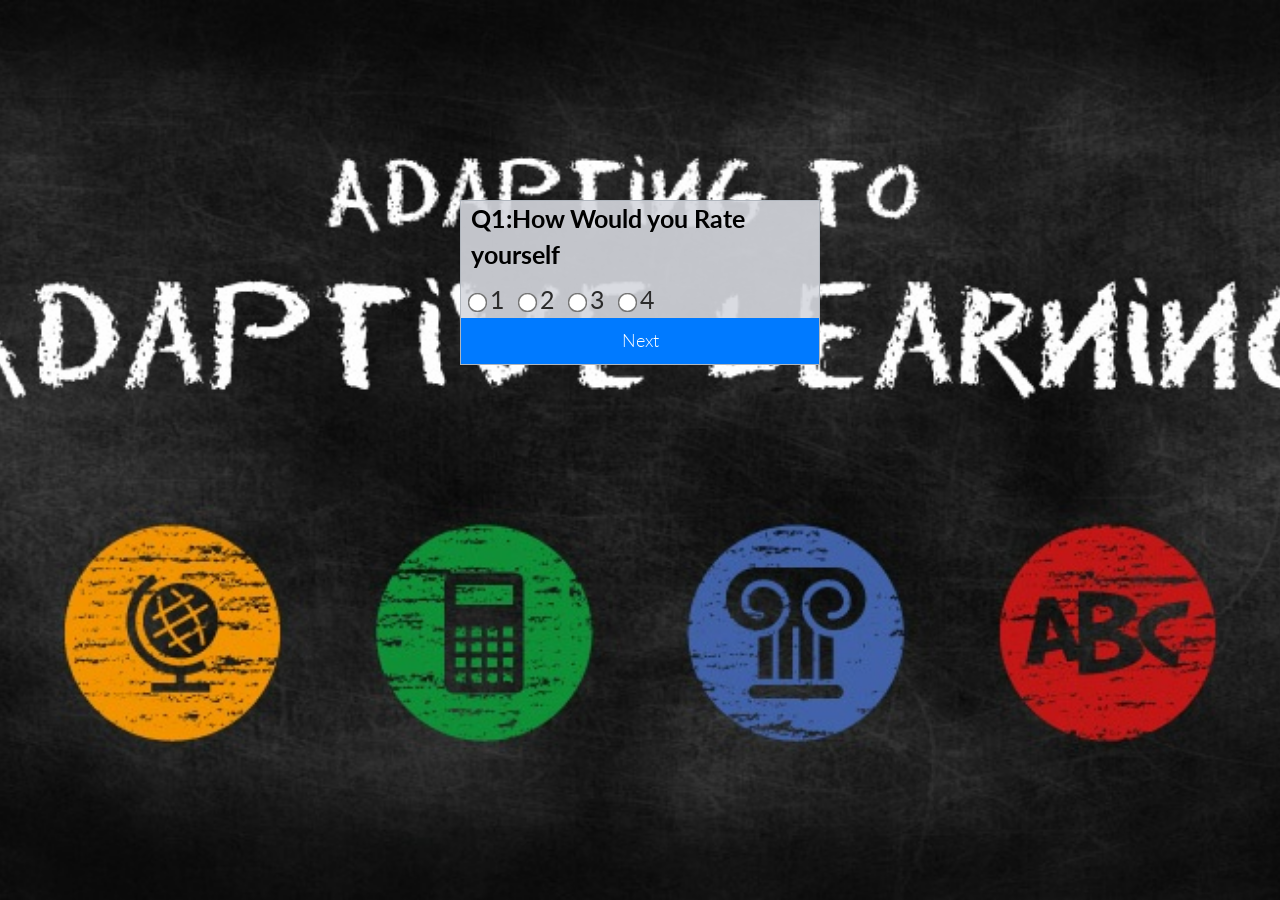
<file: AdaptiveLearningApp/WebContent/Adaptive UI/index.html>
<!DOCTYPE html>
<html lang="en">
<head>
    <meta charset="utf-8">
    <meta name="viewport" content="width=device-width, initial-scale=1.0">
   
    <link rel="shortcut icon" href="img/favicon.png">

    <title></title>
    
    <!--StyleSheets-->
    <link href="css/bootstrap.min.css" rel="stylesheet">
    <link href="css/bootstrap-theme.css" rel="stylesheet">
    <link href="css/index.css" rel="stylesheet">
  <script src="js/index.js"></script>
  <script src="https://code.jquery.com/jquery-3.3.1.min.js"></script>
  <script src="https://ajax.googleapis.com/ajax/libs/jquery/3.3.1/jquery.min.js"></script>

	
</head>
  <body class="index-page" onload="survey()"> 
    <div class="container">
      <form class="login-form">  
         <div id="question1">      
            <p class ="Question" id="que1"></p>
              <input type="radio" name="Q1rating" value="1"> 1
              <input type="radio" name="Q1rating" value="2"> 2
              <input type="radio" name="Q1rating" value="3"> 3
              <input type="radio" name="Q1rating" value="4"> 4   
              <button class="btn btn-primary btn-lg btn-block" type="submit" value="Submit" onclick="SubmitForm('Q1rating')">Next</button>
          </div>
        </form>

    </div>
	<div>
		
	</div>
  </body>
</html>
</file>
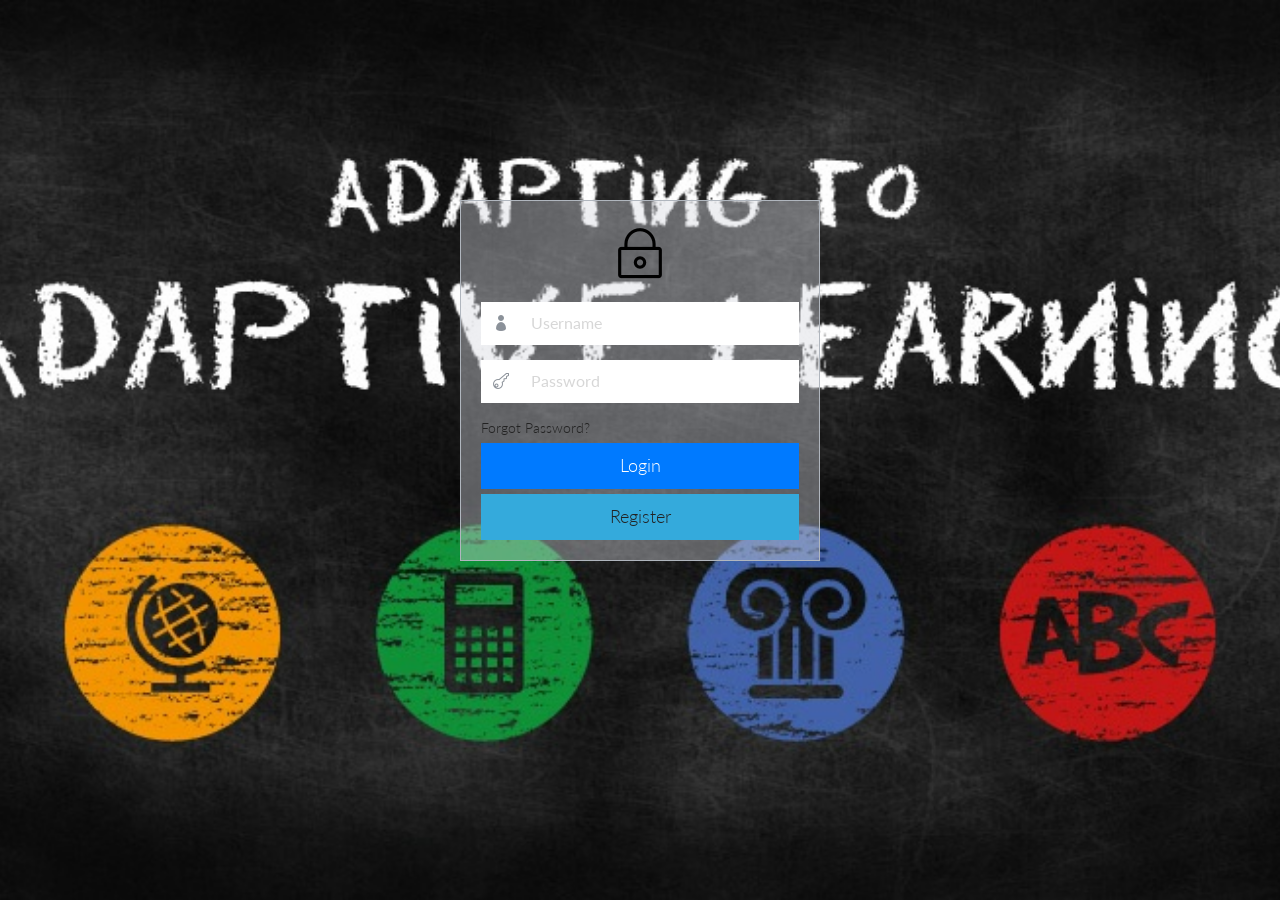
<file: AdaptiveLearningApp/WebContent/Adaptive UI/LogIn.html>
<!DOCTYPE html>
<html lang="en">
<head>
    <meta charset="utf-8">
    <meta name="viewport" content="width=device-width, initial-scale=1.0">
   
    <link rel="shortcut icon" href="img/favicon.png">

    <title></title>

    <!--StyleSheets-->
    <link href="css/bootstrap.min.css" rel="stylesheet">
    <link href="css/bootstrap-theme.css" rel="stylesheet">
    <link href="css/elegant-icons-style.css" rel="stylesheet" />
    <link href="css/font-awesome.css" rel="stylesheet" />
    <link href="css/style.css" rel="stylesheet">
    <link href="css/style-responsive.css" rel="stylesheet" />
</head>

  <body class="login-page">

    <div class="container">

      <form class="login-form" action="index.html">        
        <div class="login-wrap">
            <p class="login-img"><i class="icon_lock_alt"></i></p>
            <div class="input-group">
              <span class="input-group-addon"><i class="icon_profile"></i></span>
              <input type="text" class="form-control" placeholder="Username" autofocus>
            </div>
            <div class="input-group">
                <span class="input-group-addon"><i class="icon_key_alt"></i></span>
                <input type="password" class="form-control" placeholder="Password">
            </div>
            <label class="Forgot Password" style="text-align:center">
                <span class="Forgotten" style="color:#000000"> <a href="ForgotPassword.html">Forgot Password?</a></span>
            </label>
            <button class="btn btn-primary btn-lg btn-block">Login</button>
            <a class="btn btn-info btn-lg btn-block" href="Register.html">Register</a>
        </div>
      </form>

    </div>
  </body>
</html>
</file>
<file: AdaptiveLearningApp/WebContent/Adaptive UI/css/elegant-icons-style.css>
@font-face {
	font-family: 'ElegantIcons';
	src:url('../fonts/ElegantIcons.eot');
	src:url('../fonts/ElegantIcons.eot?#iefix') format('embedded-opentype'),
		url('../fonts/ElegantIcons.woff') format('woff'),
		url('../fonts/ElegantIcons.ttf') format('truetype'),
		url('../fonts/ElegantIcons.svg#ElegantIcons') format('svg');
	font-weight: normal;
	font-style: normal;
}

/* Use the following CSS code if you want to use data attributes for inserting your icons */
[data-icon]:before {
	font-family: 'ElegantIcons';
	content: attr(data-icon);
	speak: none;
	font-weight: normal;
	font-variant: normal;
	text-transform: none;
	line-height: 1;
	-webkit-font-smoothing: antialiased;
	-moz-osx-font-smoothing: grayscale;
}

/* Use the following CSS code if you want to have a class per icon */
/*
Instead of a list of all class selectors,
you can use the generic selector below, but it's slower:
[class*="your-class-prefix"] {
*/
.arrow_up, .arrow_down, .arrow_left, .arrow_right, .arrow_left-up, .arrow_right-up, .arrow_right-down, .arrow_left-down, .arrow-up-down, .arrow_up-down_alt, .arrow_left-right_alt, .arrow_left-right, .arrow_expand_alt2, .arrow_expand_alt, .arrow_condense, .arrow_expand, .arrow_move, .arrow_carrot-up, .arrow_carrot-down, .arrow_carrot-left, .arrow_carrot-right, .arrow_carrot-2up, .arrow_carrot-2down, .arrow_carrot-2left, .arrow_carrot-2right, .arrow_carrot-up_alt2, .arrow_carrot-down_alt2, .arrow_carrot-left_alt2, .arrow_carrot-right_alt2, .arrow_carrot-2up_alt2, .arrow_carrot-2down_alt2, .arrow_carrot-2left_alt2, .arrow_carrot-2right_alt2, .arrow_triangle-up, .arrow_triangle-down, .arrow_triangle-left, .arrow_triangle-right, .arrow_triangle-up_alt2, .arrow_triangle-down_alt2, .arrow_triangle-left_alt2, .arrow_triangle-right_alt2, .arrow_back, .icon_minus-06, .icon_plus, .icon_close, .icon_check, .icon_minus_alt2, .icon_plus_alt2, .icon_close_alt2, .icon_check_alt2, .icon_zoom-out_alt, .icon_zoom-in_alt, .icon_search, .icon_box-empty, .icon_box-selected, .icon_minus-box, .icon_plus-box, .icon_box-checked, .icon_circle-empty, .icon_circle-slelected, .icon_stop_alt2, .icon_stop, .icon_pause_alt2, .icon_pause, .icon_menu, .icon_menu-square_alt2, .icon_menu-circle_alt2, .icon_ul, .icon_ol, .icon_adjust-horiz, .icon_adjust-vert, .icon_document_alt, .icon_documents_alt, .icon_pencil, .icon_pencil-edit_alt, .icon_pencil-edit, .icon_folder-alt, .icon_folder-open_alt, .icon_folder-add_alt, .icon_info_alt, .icon_error-oct_alt, .icon_error-circle_alt, .icon_error-triangle_alt, .icon_question_alt2, .icon_question, .icon_comment_alt, .icon_chat_alt, .icon_vol-mute_alt, .icon_volume-low_alt, .icon_volume-high_alt, .icon_quotations, .icon_quotations_alt2, .icon_clock_alt, .icon_lock_alt, .icon_lock-open_alt, .icon_key_alt, .icon_cloud_alt, .icon_cloud-upload_alt, .icon_cloud-download_alt, .icon_image, .icon_images, .icon_lightbulb_alt, .icon_gift_alt, .icon_house_alt, .icon_genius, .icon_mobile, .icon_tablet, .icon_laptop, .icon_desktop, .icon_camera_alt, .icon_mail_alt, .icon_cone_alt, .icon_ribbon_alt, .icon_bag_alt, .icon_creditcard, .icon_cart_alt, .icon_paperclip, .icon_tag_alt, .icon_tags_alt, .icon_trash_alt, .icon_cursor_alt, .icon_mic_alt, .icon_compass_alt, .icon_pin_alt, .icon_pushpin_alt, .icon_map_alt, .icon_drawer_alt, .icon_toolbox_alt, .icon_book_alt, .icon_calendar, .icon_film, .icon_table, .icon_contacts_alt, .icon_headphones, .icon_lifesaver, .icon_piechart, .icon_refresh, .icon_link_alt, .icon_link, .icon_loading, .icon_blocked, .icon_archive_alt, .icon_heart_alt, .icon_star_alt, .icon_star-half_alt, .icon_star, .icon_star-half, .icon_tools, .icon_tool, .icon_cog, .icon_cogs, .arrow_up_alt, .arrow_down_alt, .arrow_left_alt, .arrow_right_alt, .arrow_left-up_alt, .arrow_right-up_alt, .arrow_right-down_alt, .arrow_left-down_alt, .arrow_condense_alt, .arrow_expand_alt3, .arrow_carrot_up_alt, .arrow_carrot-down_alt, .arrow_carrot-left_alt, .arrow_carrot-right_alt, .arrow_carrot-2up_alt, .arrow_carrot-2dwnn_alt, .arrow_carrot-2left_alt, .arrow_carrot-2right_alt, .arrow_triangle-up_alt, .arrow_triangle-down_alt, .arrow_triangle-left_alt, .arrow_triangle-right_alt, .icon_minus_alt, .icon_plus_alt, .icon_close_alt, .icon_check_alt, .icon_zoom-out, .icon_zoom-in, .icon_stop_alt, .icon_menu-square_alt, .icon_menu-circle_alt, .icon_document, .icon_documents, .icon_pencil_alt, .icon_folder, .icon_folder-open, .icon_folder-add, .icon_folder_upload, .icon_folder_download, .icon_info, .icon_error-circle, .icon_error-oct, .icon_error-triangle, .icon_question_alt, .icon_comment, .icon_chat, .icon_vol-mute, .icon_volume-low, .icon_volume-high, .icon_quotations_alt, .icon_clock, .icon_lock, .icon_lock-open, .icon_key, .icon_cloud, .icon_cloud-upload, .icon_cloud-download, .icon_lightbulb, .icon_gift, .icon_house, .icon_camera, .icon_mail, .icon_cone, .icon_ribbon, .icon_bag, .icon_cart, .icon_tag, .icon_tags, .icon_trash, .icon_cursor, .icon_mic, .icon_compass, .icon_pin, .icon_pushpin, .icon_map, .icon_drawer, .icon_toolbox, .icon_book, .icon_contacts, .icon_archive, .icon_heart, .icon_profile, .icon_group, .icon_grid-2x2, .icon_grid-3x3, .icon_music, .icon_pause_alt, .icon_phone, .icon_upload, .icon_download, .social_facebook, .social_twitter, .social_pinterest, .social_googleplus, .social_tumblr, .social_tumbleupon, .social_wordpress, .social_instagram, .social_dribbble, .social_vimeo, .social_linkedin, .social_rss, .social_deviantart, .social_share, .social_myspace, .social_skype, .social_youtube, .social_picassa, .social_googledrive, .social_flickr, .social_blogger, .social_spotify, .social_delicious, .social_facebook_circle, .social_twitter_circle, .social_pinterest_circle, .social_googleplus_circle, .social_tumblr_circle, .social_stumbleupon_circle, .social_wordpress_circle, .social_instagram_circle, .social_dribbble_circle, .social_vimeo_circle, .social_linkedin_circle, .social_rss_circle, .social_deviantart_circle, .social_share_circle, .social_myspace_circle, .social_skype_circle, .social_youtube_circle, .social_picassa_circle, .social_googledrive_alt2, .social_flickr_circle, .social_blogger_circle, .social_spotify_circle, .social_delicious_circle, .social_facebook_square, .social_twitter_square, .social_pinterest_square, .social_googleplus_square, .social_tumblr_square, .social_stumbleupon_square, .social_wordpress_square, .social_instagram_square, .social_dribbble_square, .social_vimeo_square, .social_linkedin_square, .social_rss_square, .social_deviantart_square, .social_share_square, .social_myspace_square, .social_skype_square, .social_youtube_square, .social_picassa_square, .social_googledrive_square, .social_flickr_square, .social_blogger_square, .social_spotify_square, .social_delicious_square, .icon_printer, .icon_calulator, .icon_building, .icon_floppy, .icon_drive, .icon_search-2, .icon_id, .icon_id-2, .icon_puzzle, .icon_like, .icon_dislike, .icon_mug, .icon_currency, .icon_wallet, .icon_pens, .icon_easel, .icon_flowchart, .icon_datareport, .icon_briefcase, .icon_shield, .icon_percent, .icon_globe, .icon_globe-2, .icon_target, .icon_hourglass, .icon_balance, .icon_rook, .icon_printer-alt, .icon_calculator_alt, .icon_building_alt, .icon_floppy_alt, .icon_drive_alt, .icon_search_alt, .icon_id_alt, .icon_id-2_alt, .icon_puzzle_alt, .icon_like_alt, .icon_dislike_alt, .icon_mug_alt, .icon_currency_alt, .icon_wallet_alt, .icon_pens_alt, .icon_easel_alt, .icon_flowchart_alt, .icon_datareport_alt, .icon_briefcase_alt, .icon_shield_alt, .icon_percent_alt, .icon_globe_alt, .icon_clipboard {
	font-family: 'ElegantIcons';
	speak: none;
	font-style: normal;
	font-weight: normal;
	font-variant: normal;
	text-transform: none;
	line-height: 1;
	-webkit-font-smoothing: antialiased;
}
.arrow_up:before {
	content: "\21";
}
.arrow_down:before {
	content: "\22";
}
.arrow_left:before {
	content: "\23";
}
.arrow_right:before {
	content: "\24";
}
.arrow_left-up:before {
	content: "\25";
}
.arrow_right-up:before {
	content: "\26";
}
.arrow_right-down:before {
	content: "\27";
}
.arrow_left-down:before {
	content: "\28";
}
.arrow-up-down:before {
	content: "\29";
}
.arrow_up-down_alt:before {
	content: "\2a";
}
.arrow_left-right_alt:before {
	content: "\2b";
}
.arrow_left-right:before {
	content: "\2c";
}
.arrow_expand_alt2:before {
	content: "\2d";
}
.arrow_expand_alt:before {
	content: "\2e";
}
.arrow_condense:before {
	content: "\2f";
}
.arrow_expand:before {
	content: "\30";
}
.arrow_move:before {
	content: "\31";
}
.arrow_carrot-up:before {
	content: "\32";
}
.arrow_carrot-down:before {
	content: "\33";
}
.arrow_carrot-left:before {
	content: "\34";
}
.arrow_carrot-right:before {
	content: "\35";
}
.arrow_carrot-2up:before {
	content: "\36";
}
.arrow_carrot-2down:before {
	content: "\37";
}
.arrow_carrot-2left:before {
	content: "\38";
}
.arrow_carrot-2right:before {
	content: "\39";
}
.arrow_carrot-up_alt2:before {
	content: "\3a";
}
.arrow_carrot-down_alt2:before {
	content: "\3b";
}
.arrow_carrot-left_alt2:before {
	content: "\3c";
}
.arrow_carrot-right_alt2:before {
	content: "\3d";
}
.arrow_carrot-2up_alt2:before {
	content: "\3e";
}
.arrow_carrot-2down_alt2:before {
	content: "\3f";
}
.arrow_carrot-2left_alt2:before {
	content: "\40";
}
.arrow_carrot-2right_alt2:before {
	content: "\41";
}
.arrow_triangle-up:before {
	content: "\42";
}
.arrow_triangle-down:before {
	content: "\43";
}
.arrow_triangle-left:before {
	content: "\44";
}
.arrow_triangle-right:before {
	content: "\45";
}
.arrow_triangle-up_alt2:before {
	content: "\46";
}
.arrow_triangle-down_alt2:before {
	content: "\47";
}
.arrow_triangle-left_alt2:before {
	content: "\48";
}
.arrow_triangle-right_alt2:before {
	content: "\49";
}
.arrow_back:before {
	content: "\4a";
}
.icon_minus-06:before {
	content: "\4b";
}
.icon_plus:before {
	content: "\4c";
}
.icon_close:before {
	content: "\4d";
}
.icon_check:before {
	content: "\4e";
}
.icon_minus_alt2:before {
	content: "\4f";
}
.icon_plus_alt2:before {
	content: "\50";
}
.icon_close_alt2:before {
	content: "\51";
}
.icon_check_alt2:before {
	content: "\52";
}
.icon_zoom-out_alt:before {
	content: "\53";
}
.icon_zoom-in_alt:before {
	content: "\54";
}
.icon_search:before {
	content: "\55";
}
.icon_box-empty:before {
	content: "\56";
}
.icon_box-selected:before {
	content: "\57";
}
.icon_minus-box:before {
	content: "\58";
}
.icon_plus-box:before {
	content: "\59";
}
.icon_box-checked:before {
	content: "\5a";
}
.icon_circle-empty:before {
	content: "\5b";
}
.icon_circle-slelected:before {
	content: "\5c";
}
.icon_stop_alt2:before {
	content: "\5d";
}
.icon_stop:before {
	content: "\5e";
}
.icon_pause_alt2:before {
	content: "\5f";
}
.icon_pause:before {
	content: "\60";
}
.icon_menu:before {
	content: "\61";
}
.icon_menu-square_alt2:before {
	content: "\62";
}
.icon_menu-circle_alt2:before {
	content: "\63";
}
.icon_ul:before {
	content: "\64";
}
.icon_ol:before {
	content: "\65";
}
.icon_adjust-horiz:before {
	content: "\66";
}
.icon_adjust-vert:before {
	content: "\67";
}
.icon_document_alt:before {
	content: "\68";
}
.icon_documents_alt:before {
	content: "\69";
}
.icon_pencil:before {
	content: "\6a";
}
.icon_pencil-edit_alt:before {
	content: "\6b";
}
.icon_pencil-edit:before {
	content: "\6c";
}
.icon_folder-alt:before {
	content: "\6d";
}
.icon_folder-open_alt:before {
	content: "\6e";
}
.icon_folder-add_alt:before {
	content: "\6f";
}
.icon_info_alt:before {
	content: "\70";
}
.icon_error-oct_alt:before {
	content: "\71";
}
.icon_error-circle_alt:before {
	content: "\72";
}
.icon_error-triangle_alt:before {
	content: "\73";
}
.icon_question_alt2:before {
	content: "\74";
}
.icon_question:before {
	content: "\75";
}
.icon_comment_alt:before {
	content: "\76";
}
.icon_chat_alt:before {
	content: "\77";
}
.icon_vol-mute_alt:before {
	content: "\78";
}
.icon_volume-low_alt:before {
	content: "\79";
}
.icon_volume-high_alt:before {
	content: "\7a";
}
.icon_quotations:before {
	content: "\7b";
}
.icon_quotations_alt2:before {
	content: "\7c";
}
.icon_clock_alt:before {
	content: "\7d";
}
.icon_lock_alt:before {
	content: "\7e";
}
.icon_lock-open_alt:before {
	content: "\e000";
}
.icon_key_alt:before {
	content: "\e001";
}
.icon_cloud_alt:before {
	content: "\e002";
}
.icon_cloud-upload_alt:before {
	content: "\e003";
}
.icon_cloud-download_alt:before {
	content: "\e004";
}
.icon_image:before {
	content: "\e005";
}
.icon_images:before {
	content: "\e006";
}
.icon_lightbulb_alt:before {
	content: "\e007";
}
.icon_gift_alt:before {
	content: "\e008";
}
.icon_house_alt:before {
	content: "\e009";
}
.icon_genius:before {
	content: "\e00a";
}
.icon_mobile:before {
	content: "\e00b";
}
.icon_tablet:before {
	content: "\e00c";
}
.icon_laptop:before {
	content: "\e00d";
}
.icon_desktop:before {
	content: "\e00e";
}
.icon_camera_alt:before {
	content: "\e00f";
}
.icon_mail_alt:before {
	content: "\e010";
}
.icon_cone_alt:before {
	content: "\e011";
}
.icon_ribbon_alt:before {
	content: "\e012";
}
.icon_bag_alt:before {
	content: "\e013";
}
.icon_creditcard:before {
	content: "\e014";
}
.icon_cart_alt:before {
	content: "\e015";
}
.icon_paperclip:before {
	content: "\e016";
}
.icon_tag_alt:before {
	content: "\e017";
}
.icon_tags_alt:before {
	content: "\e018";
}
.icon_trash_alt:before {
	content: "\e019";
}
.icon_cursor_alt:before {
	content: "\e01a";
}
.icon_mic_alt:before {
	content: "\e01b";
}
.icon_compass_alt:before {
	content: "\e01c";
}
.icon_pin_alt:before {
	content: "\e01d";
}
.icon_pushpin_alt:before {
	content: "\e01e";
}
.icon_map_alt:before {
	content: "\e01f";
}
.icon_drawer_alt:before {
	content: "\e020";
}
.icon_toolbox_alt:before {
	content: "\e021";
}
.icon_book_alt:before {
	content: "\e022";
}
.icon_calendar:before {
	content: "\e023";
}
.icon_film:before {
	content: "\e024";
}
.icon_table:before {
	content: "\e025";
}
.icon_contacts_alt:before {
	content: "\e026";
}
.icon_headphones:before {
	content: "\e027";
}
.icon_lifesaver:before {
	content: "\e028";
}
.icon_piechart:before {
	content: "\e029";
}
.icon_refresh:before {
	content: "\e02a";
}
.icon_link_alt:before {
	content: "\e02b";
}
.icon_link:before {
	content: "\e02c";
}
.icon_loading:before {
	content: "\e02d";
}
.icon_blocked:before {
	content: "\e02e";
}
.icon_archive_alt:before {
	content: "\e02f";
}
.icon_heart_alt:before {
	content: "\e030";
}
.icon_star_alt:before {
	content: "\e031";
}
.icon_star-half_alt:before {
	content: "\e032";
}
.icon_star:before {
	content: "\e033";
}
.icon_star-half:before {
	content: "\e034";
}
.icon_tools:before {
	content: "\e035";
}
.icon_tool:before {
	content: "\e036";
}
.icon_cog:before {
	content: "\e037";
}
.icon_cogs:before {
	content: "\e038";
}
.arrow_up_alt:before {
	content: "\e039";
}
.arrow_down_alt:before {
	content: "\e03a";
}
.arrow_left_alt:before {
	content: "\e03b";
}
.arrow_right_alt:before {
	content: "\e03c";
}
.arrow_left-up_alt:before {
	content: "\e03d";
}
.arrow_right-up_alt:before {
	content: "\e03e";
}
.arrow_right-down_alt:before {
	content: "\e03f";
}
.arrow_left-down_alt:before {
	content: "\e040";
}
.arrow_condense_alt:before {
	content: "\e041";
}
.arrow_expand_alt3:before {
	content: "\e042";
}
.arrow_carrot_up_alt:before {
	content: "\e043";
}
.arrow_carrot-down_alt:before {
	content: "\e044";
}
.arrow_carrot-left_alt:before {
	content: "\e045";
}
.arrow_carrot-right_alt:before {
	content: "\e046";
}
.arrow_carrot-2up_alt:before {
	content: "\e047";
}
.arrow_carrot-2dwnn_alt:before {
	content: "\e048";
}
.arrow_carrot-2left_alt:before {
	content: "\e049";
}
.arrow_carrot-2right_alt:before {
	content: "\e04a";
}
.arrow_triangle-up_alt:before {
	content: "\e04b";
}
.arrow_triangle-down_alt:before {
	content: "\e04c";
}
.arrow_triangle-left_alt:before {
	content: "\e04d";
}
.arrow_triangle-right_alt:before {
	content: "\e04e";
}
.icon_minus_alt:before {
	content: "\e04f";
}
.icon_plus_alt:before {
	content: "\e050";
}
.icon_close_alt:before {
	content: "\e051";
}
.icon_check_alt:before {
	content: "\e052";
}
.icon_zoom-out:before {
	content: "\e053";
}
.icon_zoom-in:before {
	content: "\e054";
}
.icon_stop_alt:before {
	content: "\e055";
}
.icon_menu-square_alt:before {
	content: "\e056";
}
.icon_menu-circle_alt:before {
	content: "\e057";
}
.icon_document:before {
	content: "\e058";
}
.icon_documents:before {
	content: "\e059";
}
.icon_pencil_alt:before {
	content: "\e05a";
}
.icon_folder:before {
	content: "\e05b";
}
.icon_folder-open:before {
	content: "\e05c";
}
.icon_folder-add:before {
	content: "\e05d";
}
.icon_folder_upload:before {
	content: "\e05e";
}
.icon_folder_download:before {
	content: "\e05f";
}
.icon_info:before {
	content: "\e060";
}
.icon_error-circle:before {
	content: "\e061";
}
.icon_error-oct:before {
	content: "\e062";
}
.icon_error-triangle:before {
	content: "\e063";
}
.icon_question_alt:before {
	content: "\e064";
}
.icon_comment:before {
	content: "\e065";
}
.icon_chat:before {
	content: "\e066";
}
.icon_vol-mute:before {
	content: "\e067";
}
.icon_volume-low:before {
	content: "\e068";
}
.icon_volume-high:before {
	content: "\e069";
}
.icon_quotations_alt:before {
	content: "\e06a";
}
.icon_clock:before {
	content: "\e06b";
}
.icon_lock:before {
	content: "\e06c";
}
.icon_lock-open:before {
	content: "\e06d";
}
.icon_key:before {
	content: "\e06e";
}
.icon_cloud:before {
	content: "\e06f";
}
.icon_cloud-upload:before {
	content: "\e070";
}
.icon_cloud-download:before {
	content: "\e071";
}
.icon_lightbulb:before {
	content: "\e072";
}
.icon_gift:before {
	content: "\e073";
}
.icon_house:before {
	content: "\e074";
}
.icon_camera:before {
	content: "\e075";
}
.icon_mail:before {
	content: "\e076";
}
.icon_cone:before {
	content: "\e077";
}
.icon_ribbon:before {
	content: "\e078";
}
.icon_bag:before {
	content: "\e079";
}
.icon_cart:before {
	content: "\e07a";
}
.icon_tag:before {
	content: "\e07b";
}
.icon_tags:before {
	content: "\e07c";
}
.icon_trash:before {
	content: "\e07d";
}
.icon_cursor:before {
	content: "\e07e";
}
.icon_mic:before {
	content: "\e07f";
}
.icon_compass:before {
	content: "\e080";
}
.icon_pin:before {
	content: "\e081";
}
.icon_pushpin:before {
	content: "\e082";
}
.icon_map:before {
	content: "\e083";
}
.icon_drawer:before {
	content: "\e084";
}
.icon_toolbox:before {
	content: "\e085";
}
.icon_book:before {
	content: "\e086";
}
.icon_contacts:before {
	content: "\e087";
}
.icon_archive:before {
	content: "\e088";
}
.icon_heart:before {
	content: "\e089";
}
.icon_profile:before {
	content: "\e08a";
}
.icon_group:before {
	content: "\e08b";
}
.icon_grid-2x2:before {
	content: "\e08c";
}
.icon_grid-3x3:before {
	content: "\e08d";
}
.icon_music:before {
	content: "\e08e";
}
.icon_pause_alt:before {
	content: "\e08f";
}
.icon_phone:before {
	content: "\e090";
}
.icon_upload:before {
	content: "\e091";
}
.icon_download:before {
	content: "\e092";
}
.social_facebook:before {
	content: "\e093";
}
.social_twitter:before {
	content: "\e094";
}
.social_pinterest:before {
	content: "\e095";
}
.social_googleplus:before {
	content: "\e096";
}
.social_tumblr:before {
	content: "\e097";
}
.social_tumbleupon:before {
	content: "\e098";
}
.social_wordpress:before {
	content: "\e099";
}
.social_instagram:before {
	content: "\e09a";
}
.social_dribbble:before {
	content: "\e09b";
}
.social_vimeo:before {
	content: "\e09c";
}
.social_linkedin:before {
	content: "\e09d";
}
.social_rss:before {
	content: "\e09e";
}
.social_deviantart:before {
	content: "\e09f";
}
.social_share:before {
	content: "\e0a0";
}
.social_myspace:before {
	content: "\e0a1";
}
.social_skype:before {
	content: "\e0a2";
}
.social_youtube:before {
	content: "\e0a3";
}
.social_picassa:before {
	content: "\e0a4";
}
.social_googledrive:before {
	content: "\e0a5";
}
.social_flickr:before {
	content: "\e0a6";
}
.social_blogger:before {
	content: "\e0a7";
}
.social_spotify:before {
	content: "\e0a8";
}
.social_delicious:before {
	content: "\e0a9";
}
.social_facebook_circle:before {
	content: "\e0aa";
}
.social_twitter_circle:before {
	content: "\e0ab";
}
.social_pinterest_circle:before {
	content: "\e0ac";
}
.social_googleplus_circle:before {
	content: "\e0ad";
}
.social_tumblr_circle:before {
	content: "\e0ae";
}
.social_stumbleupon_circle:before {
	content: "\e0af";
}
.social_wordpress_circle:before {
	content: "\e0b0";
}
.social_instagram_circle:before {
	content: "\e0b1";
}
.social_dribbble_circle:before {
	content: "\e0b2";
}
.social_vimeo_circle:before {
	content: "\e0b3";
}
.social_linkedin_circle:before {
	content: "\e0b4";
}
.social_rss_circle:before {
	content: "\e0b5";
}
.social_deviantart_circle:before {
	content: "\e0b6";
}
.social_share_circle:before {
	content: "\e0b7";
}
.social_myspace_circle:before {
	content: "\e0b8";
}
.social_skype_circle:before {
	content: "\e0b9";
}
.social_youtube_circle:before {
	content: "\e0ba";
}
.social_picassa_circle:before {
	content: "\e0bb";
}
.social_googledrive_alt2:before {
	content: "\e0bc";
}
.social_flickr_circle:before {
	content: "\e0bd";
}
.social_blogger_circle:before {
	content: "\e0be";
}
.social_spotify_circle:before {
	content: "\e0bf";
}
.social_delicious_circle:before {
	content: "\e0c0";
}
.social_facebook_square:before {
	content: "\e0c1";
}
.social_twitter_square:before {
	content: "\e0c2";
}
.social_pinterest_square:before {
	content: "\e0c3";
}
.social_googleplus_square:before {
	content: "\e0c4";
}
.social_tumblr_square:before {
	content: "\e0c5";
}
.social_stumbleupon_square:before {
	content: "\e0c6";
}
.social_wordpress_square:before {
	content: "\e0c7";
}
.social_instagram_square:before {
	content: "\e0c8";
}
.social_dribbble_square:before {
	content: "\e0c9";
}
.social_vimeo_square:before {
	content: "\e0ca";
}
.social_linkedin_square:before {
	content: "\e0cb";
}
.social_rss_square:before {
	content: "\e0cc";
}
.social_deviantart_square:before {
	content: "\e0cd";
}
.social_share_square:before {
	content: "\e0ce";
}
.social_myspace_square:before {
	content: "\e0cf";
}
.social_skype_square:before {
	content: "\e0d0";
}
.social_youtube_square:before {
	content: "\e0d1";
}
.social_picassa_square:before {
	content: "\e0d2";
}
.social_googledrive_square:before {
	content: "\e0d3";
}
.social_flickr_square:before {
	content: "\e0d4";
}
.social_blogger_square:before {
	content: "\e0d5";
}
.social_spotify_square:before {
	content: "\e0d6";
}
.social_delicious_square:before {
	content: "\e0d7";
}
.icon_printer:before {
	content: "\e103";
}
.icon_calulator:before {
	content: "\e0ee";
}
.icon_building:before {
	content: "\e0ef";
}
.icon_floppy:before {
	content: "\e0e8";
}
.icon_drive:before {
	content: "\e0ea";
}
.icon_search-2:before {
	content: "\e101";
}
.icon_id:before {
	content: "\e107";
}
.icon_id-2:before {
	content: "\e108";
}
.icon_puzzle:before {
	content: "\e102";
}
.icon_like:before {
	content: "\e106";
}
.icon_dislike:before {
	content: "\e0eb";
}
.icon_mug:before {
	content: "\e105";
}
.icon_currency:before {
	content: "\e0ed";
}
.icon_wallet:before {
	content: "\e100";
}
.icon_pens:before {
	content: "\e104";
}
.icon_easel:before {
	content: "\e0e9";
}
.icon_flowchart:before {
	content: "\e109";
}
.icon_datareport:before {
	content: "\e0ec";
}
.icon_briefcase:before {
	content: "\e0fe";
}
.icon_shield:before {
	content: "\e0f6";
}
.icon_percent:before {
	content: "\e0fb";
}
.icon_globe:before {
	content: "\e0e2";
}
.icon_globe-2:before {
	content: "\e0e3";
}
.icon_target:before {
	content: "\e0f5";
}
.icon_hourglass:before {
	content: "\e0e1";
}
.icon_balance:before {
	content: "\e0ff";
}
.icon_rook:before {
	content: "\e0f8";
}
.icon_printer-alt:before {
	content: "\e0fa";
}
.icon_calculator_alt:before {
	content: "\e0e7";
}
.icon_building_alt:before {
	content: "\e0fd";
}
.icon_floppy_alt:before {
	content: "\e0e4";
}
.icon_drive_alt:before {
	content: "\e0e5";
}
.icon_search_alt:before {
	content: "\e0f7";
}
.icon_id_alt:before {
	content: "\e0e0";
}
.icon_id-2_alt:before {
	content: "\e0fc";
}
.icon_puzzle_alt:before {
	content: "\e0f9";
}
.icon_like_alt:before {
	content: "\e0dd";
}
.icon_dislike_alt:before {
	content: "\e0f1";
}
.icon_mug_alt:before {
	content: "\e0dc";
}
.icon_currency_alt:before {
	content: "\e0f3";
}
.icon_wallet_alt:before {
	content: "\e0d8";
}
.icon_pens_alt:before {
	content: "\e0db";
}
.icon_easel_alt:before {
	content: "\e0f0";
}
.icon_flowchart_alt:before {
	content: "\e0df";
}
.icon_datareport_alt:before {
	content: "\e0f2";
}
.icon_briefcase_alt:before {
	content: "\e0f4";
}
.icon_shield_alt:before {
	content: "\e0d9";
}
.icon_percent_alt:before {
	content: "\e0da";
}
.icon_globe_alt:before {
	content: "\e0de";
}
.icon_clipboard:before {
	content: "\e0e6";
}


	.glyph {
		float: left;
		text-align: center;
		padding: .75em;
		margin: .4em 1.5em .75em 0;
		width: 6em;
text-shadow: none;
	}
        .glyph_big {
        font-size: 128px;
        color: #59c5dc;
        float: left;
        margin-right: 20px;
        }

        .glyph div { padding-bottom: 10px;}

	.glyph input {
		font-family: consolas, monospace;
		font-size: 12px;
		width: 100%;
		text-align: center;
		border: 0;
		box-shadow: 0 0 0 1px #ccc;
		padding: .2em;
                -moz-border-radius: 5px;
                -webkit-border-radius: 5px;
	}
	.centered {
		margin-left: auto;
		margin-right: auto;
	}
	.glyph .fs1 {
		font-size: 2em;
	}
</file>
<file: AdaptiveLearningApp/WebContent/Adaptive UI/css/style-responsive.css>
@media (min-width: 980px) {

}

@media (min-width: 768px) and (max-width: 979px) {

    .inbox-wrapper .inbox-left {
        width: 30%;
    }

    .inbox-wrapper .inbox-right {
        width: 70%;
    }

}

@media (max-width: 768px) {

    .header {
        position: absolute;
    }

    /*sidebar*/

    #sidebar {
        height: auto;
        overflow: hidden;
        position: absolute;
        width: 100%;
        z-index: 1001;
    }


    /* body container */
    #main-content {
        margin: 0px!important;
        position: none !important;
    }

    #sidebar > ul > li > a > span {
        line-height: 35px;
    }

    #sidebar > ul > li {
        margin: 0 10px 5px 10px;
    }
    #sidebar > ul > li > a {
        height:35px;
        line-height:35px;
        padding: 0 10px;
        text-align: left;
    }
    #sidebar > ul > li > a i{
        /*display: none !important;*/
    }

    .mail-info, .mail-info:hover {
        display: none !important;
    }
    #sidebar ul > li > a .arrow, #sidebar > ul > li > a .arrow.open {
        margin-right: 10px;
        margin-top: 15px;
    }

    #sidebar ul > li.active > a .arrow, #sidebar ul > li > a:hover .arrow, #sidebar ul > li > a:focus .arrow,
    #sidebar > ul > li.active > a .arrow.open, #sidebar > ul > li > a:hover .arrow.open, #sidebar > ul > li > a:focus .arrow.open{
        margin-top: 15px;
    }

    #sidebar > ul > li > a, #sidebar > ul > li > ul.sub > li {
        width: 100%;
    }
    #sidebar > ul > li > ul.sub > li > a {
        background: transparent !important ;
    }
    #sidebar > ul > li > ul.sub > li > a:hover {
        /*background: #4A8BC2 !important ;*/
    }


    /* sidebar */
    #sidebar {
        margin: 0px !important;
    }

    /* sidebar collabler */
    #sidebar .btn-navbar.collapsed .arrow {
        display: none;
    }

    #sidebar .btn-navbar .arrow {
        position: absolute;
        right: 35px;
        width: 0;
        height: 0;
        top:48px;
        border-bottom: 15px solid #282e36;
        border-left: 15px solid transparent;
        border-right: 15px solid transparent;
    }


    /*---------*/

    .btn {
        margin-bottom: 5px;
    }


    .inbox-wrapper aside {
        display: block;
    }

    .inbox-wrapper .inbox-left , .inbox-wrapper .inbox-right{
        width: 100% ;
    }

    /* full calendar fix */
    .fc-header-right {
        left:25px;
        position: absolute;
    }

    .fc-header-left .fc-button {
        margin: 0px !important;
        top: -10px !important;
    }

    .fc-header-right .fc-button {
        margin: 0px !important;
        top: -50px !important;
    }

    .fc-state-active, .fc-state-active .fc-button-inner, .fc-state-hover, .fc-state-hover .fc-button-inner {
        background: none !important;
        color: #FFFFFF !important;
    }

    .fc-state-default, .fc-state-default .fc-button-inner {
        background: none !important;
    }

    .fc-button {
        border: none !important;
        margin-right: 2px;
    }

    .fc-view {
        top: 0px !important;
    }

    .fc-button .fc-button-inner {
        margin: 0px !important;
        padding: 2px !important;
        border: none !important;
        margin-right: 2px !important;
        background-color: #fafafa !important;
        background-image: -moz-linear-gradient(top, #fafafa, #efefef) !important;
        background-image: -webkit-gradient(linear, 0 0, 0 100%, from(#fafafa), to(#efefef)) !important;
        background-image: -webkit-linear-gradient(top, #fafafa, #efefef) !important;
        background-image: -o-linear-gradient(top, #fafafa, #efefef) !important;
        background-image: linear-gradient(to bottom, #fafafa, #efefef) !important;
        filter: progid:dximagetransform.microsoft.gradient(startColorstr='#fafafa', endColorstr='#efefef', GradientType=0) !important;
        -webkit-box-shadow: 0 1px 0px rgba(255, 255, 255, .8) !important;
        -moz-box-shadow: 0 1px 0px rgba(255, 255, 255, .8) !important;
        box-shadow: 0 1px 0px rgba(255, 255, 255, .8) !important;
        -webkit-border-radius: 3px !important;
        -moz-border-radius: 3px !important;
        border-radius: 3px !important;
        color: #646464 !important;
        border: 1px solid #ddd !important;
        text-shadow: 0 1px 0px rgba(255, 255, 255, .6) !important;
        text-align: center;
    }

    .fc-button.fc-state-disabled .fc-button-inner {
        color: #bcbbbb !important;
    }

    .fc-button.fc-state-active .fc-button-inner {
        background-color: #e5e4e4 !important;
        background-image: -moz-linear-gradient(top, #e5e4e4, #dddcdc) !important;
        background-image: -webkit-gradient(linear, 0 0, 0 100%, from(#e5e4e4), to(#dddcdc)) !important;
        background-image: -webkit-linear-gradient(top, #e5e4e4, #dddcdc) !important;
        background-image: -o-linear-gradient(top, #e5e4e4, #dddcdc) !important;
        background-image: linear-gradient(to bottom, #e5e4e4, #dddcdc) !important;
        filter: progid:dximagetransform.microsoft.gradient(startColorstr='#e5e4e4', endColorstr='#dddcdc', GradientType=0) !important;
    }

    .fc-content {
        margin-top: 50px;
    }

    .fc-header-title h2 {
        line-height: 40px !important;
        font-size: 12px !important;
    }

    .fc-header {
        margin-bottom:0px !important;
    }

    /*--*/

    /*.chart-position {*/
        /*margin-top: 0px;*/
    /*}*/

    .timeline-desk .album a {
        margin-bottom: 5px;
        margin-right: 4px;
    }

    .stepy-titles li {
        margin: 10px 3px;
    }

    .mail-option .btn {
        margin-bottom: 0;
    }



}


@media (max-width: 740px) {
    #task_notificatoin_bar,#mail_notificatoin_bar,#alert_notificatoin_bar{
        display: none;
    }
}

@media (max-width: 480px) {

    .notification-row,.task_notificatoin_bar, .search-row,.knob-charts, .dont-show , .inbox-head .sr-input, .inbox-head .sr-btn{
        display: none;
    }

    .inbox-wrapper aside {
        display: block;
    }

    .inbox-wrapper .inbox-left , .inbox-wrapper .inbox-right{
        width: 100% ;
    }

    #top_menu .nav > li, ul.top-menu > li {
        float: right;
    }
    .hidden-phone {
        display: none !important;
    }

    .dataTables_filter {
        float: left;
    }

    .dataTables_info {
        margin-bottom: 10px;
    }

    .mail-option .btn {
        margin-bottom: 0;
    }

    .mail-option .inbox-pagination {
        margin-top: 10px;
        float: left;
    }

    .chart-position {
       margin-top: 0px;
     }
}

@media (max-width:320px) {
    .login-social-link a {
        padding: 15px 17px !important;
    }

    .notification-row, .search, .dont-show, .inbox-head .sr-input, .inbox-head .sr-btn {
        display: none;
    }

    .inbox-wrapper aside {
        display: block ;
    }

    .inbox-wrapper .inbox-left , .inbox-wrapper .inbox-right{
        width: 100% ;
    }

    #top_menu .nav > li, ul.top-menu > li {
        float: right;
    }

    .hidden-phone {
        display: none !important;
    }

    .dataTables_filter {
        float: left;
    }

    .dataTables_info {
        margin-bottom: 10px;
    }

    .mail-option .btn {
        margin-bottom: 0;
    }

    .mail-option .inbox-pagination {
        margin-top: 10px;
        float: left;
    }

    .chart-position {
        margin-top: 0px;
    }

}
</file>
<file: AdaptiveLearningApp/WebContent/Adaptive UI/css/index.css>
/*
Template Name: Creative Bootstrap 3 Responsive Admin Template
Template Version: 1.0
Author: GeeksLabs
Website: http://geekslabs.com/
*/

/* Import fonts */
@import url(http://fonts.googleapis.com/css?family=Lato:400,300,300italic,400italic,600,600italic,700,700italic,800,800italic);
@import url(line-icons.css);

body {
    background: #eeeeee;
    font-family: 'Lato', sans-serif;
    padding: 0px !important;
    margin: 0px !important;
    font-size:14px !important;    
}
h1,h2,h3,h4,h5{
    font-weight: 300;
}
label{
    font-weight: 300;   
}
ul li {
    list-style: none;
}

a, a:hover, a:focus {
    text-decoration: none;
    outline: none;
    outline: 0;
}
input:focus, textarea:focus { outline: none; }
table tr th { color: #688a7e;}
*:focus {outline: none;}
::selection {
    background: #688a7e;
    color: #fff;
}
::-moz-selection {
    background: #688a7e;
    color: #fff;
}

#container {
    width: 100%;
    height: 100%;
}

.Creative-pro, .Creative-pro h3{
    display: block;
    position: fixed;
    bottom:0;
    z-index: 100000;
    width: 100%;
    overflow: hidden;
    height: 50px;
    margin:0px;
}
.Creative-pro h3{
    padding-bottom: 10px;
    padding-top: 10px;
}
.lite{
    color: #00a0df !important;
}

.Question {
    margin-left: 10px;
} 




/*login page*/

.login-body {
    background-color: #f1f2f7;
}
.login-img-body{
  background: url('../img/adapt.jpg') no-repeat center center fixed; 
  -webkit-background-size: cover;
  -moz-background-size: cover;
  -o-background-size: cover;
  background-size: cover;
}
.login-img2-body{
  background: url('../img/adapt.jpg') no-repeat center center fixed; 
  -webkit-background-size: cover;
  -moz-background-size: cover;
  -o-background-size: cover;
  background-size: cover;
}
.index-page{
  background: url('../img/adapt.jpg') no-repeat center center fixed; 
  -webkit-background-size: cover;
  -moz-background-size: cover;
  -o-background-size: cover;
  background-size: cover;
}
.Background1{
  background: url('../img/adapt.jpg') no-repeat center center fixed; 
  -webkit-background-size: cover;
  -moz-background-size: cover;
  -o-background-size: cover;
  background-size: cover;
}


.login-form {
    max-width: 360px;
    margin: 200px auto 0;
    font-size: 25px;
    background: #d5d7de;    
}
.login-img-body .login-form{
    max-width: 350px;
    margin: 200px auto 0;
    background: rgba(213,215,222,0.4);
    border: 1px solid #B0B6BE;
}
.login-img2-body .in-form{
    border: 1px solid #B0B6BE;
    background: rgba(213,215,222,0.7);
}
.index-page .login-form{
    border: 1px solid #B0B6BE;
    background: rgba(213,215,222,0.9);
}
.login-form a{
    color: #222222 !important;
}
.login-form h2.login-form-heading {
    margin: 0;
    padding:20px 15px;
    text-align: center;
    background: #34aadc;
    border-radius: 5px 5px 0 0;
    -webkit-border-radius: 5px 5px 0 0;
    color: #fff;
    font-size: 18px;
    text-transform: uppercase;
    font-weight: 300;
    font-family: 'Lato', sans-serif;
}

.login-form .checkbox {
    margin-bottom: 14px;
}
.login-form .checkbox {
    font-weight: normal;    
    font-weight: 300;
    font-family: 'Lato', sans-serif;
}
.login-form .form-control {
    position: relative;
    font-size: 16px;
    height: auto;
    padding: 10px;
    -webkit-box-sizing: border-box;
    -moz-box-sizing: border-box;
    box-sizing: border-box;
}
.login-form .form-control:focus {
    z-index: 2;
}
.login-form .login-img{
    font-size: 50px;
    font-weight: 300;    
}
.login-form .input-group{
    padding-bottom: 15px;
}
.login-form .input-group-addon{
    padding: 6px 12px;
    font-size: 16px;
    color: #8b9199;
    font-weight: normal;
    line-height: 1;
    text-align: center;
    background-color: #ffffff;
    border: none;
    border-radius: 0;
}
.login-form input[type="text"], .login-form input[type="password"] {    
    border: none;
    box-shadow: none;
    font-size: 16px;
    border-radius: 0; 
}
.login-form .btn{
    border-radius: 0;
}


.login-form p {
    text-align: left;
    color: #b6b6b6;
    font-size: 25px;
    font-weight: bold;
}
.index-page .login-form p,.login-img2-body .login-form p {
    color: #000000;
}
.login-form a {
    color: #b6b6b6;
}

.login-form a:hover {
    color: #34aadc;
}
.form .required{
    font-size: 16px;
    color: #00a0df;
}

.login-wrap {
    padding: 20px;
}

.login-social-link  {
    display: inline-block;
    margin-top: 20px;
    margin-bottom: 15px;
}

.login-social-link a {
    color: #fff;
    padding: 15px 28px;
    border-radius: 4px;
}

.login-social-link a:hover {
    color: #fff;
}

.login-social-link a i {
    font-size: 20px;
    padding-right: 10px;
}

.login-social-link a.facebook {
    background: #5193ea;
    margin-right: 22px;
    box-shadow: 0 4px #2775e2;
	float:left;
}

.login-social-link a.twitter {
    background: #44ccfe;
    box-shadow: 0 4px #2bb4e8;
	float:left;
}
input[type="radio"] {
    -ms-transform: scale(1.5); /* IE 9 */
    -webkit-transform: scale(1.5); /* Chrome, Safari, Opera */
    transform: scale(1.5);
    margin-left: 10px;

}

  .Roundbutton {
    background-color: rgb(54, 54, 54);
    border: none;
    color: white;
    padding: 20px;
    text-align: center;
    text-decoration: none;
    display: inline-block;
    font-size: 16px;
    margin: 4px 2px;
    border-radius: 50%;
  }
</file>
<file: AdaptiveLearningApp/WebContent/Adaptive UI/css/style.css>
/*
Template Name: Creative Bootstrap 3 Responsive Admin Template
Template Version: 1.0
Author: GeeksLabs
Website: http://geekslabs.com/
*/

/* Import fonts */
@import url(http://fonts.googleapis.com/css?family=Lato:400,300,300italic,400italic,600,600italic,700,700italic,800,800italic);
@import url(line-icons.css);

body {
    color: #797979;
    background: #eeeeee;
    font-family: 'Lato', sans-serif;
    padding: 0px !important;
    margin: 0px !important;
    font-size:14px !important;    
}
h1,h2,h3,h4,h5{
    font-weight: 300;
}
label{
    font-weight: 300;   
}
ul li {
    list-style: none;
}

a, a:hover, a:focus {
    text-decoration: none;
    outline: none;
    outline: 0;
}
input:focus, textarea:focus { outline: none; }
table tr th { color: #688a7e;}
*:focus {outline: none;}
::selection {
    background: #688a7e;
    color: #fff;
}
::-moz-selection {
    background: #688a7e;
    color: #fff;
}

#container {
    width: 100%;
    height: 100%;
}

.Creative-pro, .Creative-pro h3{
    display: block;
    position: fixed;
    bottom:0;
    z-index: 100000;
    width: 100%;
    overflow: hidden;
    height: 50px;
    margin:0px;
}
.Creative-pro h3{
    padding-bottom: 10px;
    padding-top: 10px;
}
.lite{
    color: #00a0df !important;
}

/*login page*/

.login-body {
    background-color: #f1f2f7;
}
.login-img-body{
  background: url('../img/adapt.jpg') no-repeat center center fixed; 
  -webkit-background-size: cover;
  -moz-background-size: cover;
  -o-background-size: cover;
  background-size: cover;
}
.login-img2-body{
  background: url('../img/adapt.jpg') no-repeat center center fixed; 
  -webkit-background-size: cover;
  -moz-background-size: cover;
  -o-background-size: cover;
  background-size: cover;
}
.login-page{
  background: url('../img/adapt.jpg') no-repeat center center fixed; 
  -webkit-background-size: cover;
  -moz-background-size: cover;
  -o-background-size: cover;
  background-size: cover;
}
.Background1{
  background: url('../img/adapt.jpg') no-repeat center center fixed; 
  -webkit-background-size: cover;
  -moz-background-size: cover;
  -o-background-size: cover;
  background-size: cover;
}


.login-form {
    max-width: 360px;
    margin: 200px auto 0;
    background: #d5d7de;    
}
.login-img-body .login-form{
    max-width: 350px;
    margin: 200px auto 0;
    background: rgba(213,215,222,0.4);
    border: 1px solid #B0B6BE;
}
.login-img2-body .login-form{
    border: 1px solid #B0B6BE;
    background: rgba(213,215,222,0.7);
}
.login-page .login-form{
    border: 1px solid #B0B6BE;
    background: rgba(213,215,222,0.4);
}
.login-form a{
    color: #222222 !important;
}
.login-form h2.login-form-heading {
    margin: 0;
    padding:20px 15px;
    text-align: center;
    background: #34aadc;
    border-radius: 5px 5px 0 0;
    -webkit-border-radius: 5px 5px 0 0;
    color: #fff;
    font-size: 18px;
    text-transform: uppercase;
    font-weight: 300;
    font-family: 'Lato', sans-serif;
}

.login-form .checkbox {
    margin-bottom: 14px;
}
.login-form .checkbox {
    font-weight: normal;    
    font-weight: 300;
    font-family: 'Lato', sans-serif;
}
.login-form .form-control {
    position: relative;
    font-size: 16px;
    height: auto;
    padding: 10px;
    -webkit-box-sizing: border-box;
    -moz-box-sizing: border-box;
    box-sizing: border-box;
}
.login-form .form-control:focus {
    z-index: 2;
}
.login-form .login-img{
    font-size: 50px;
    font-weight: 300;    
}
.login-form .input-group{
    padding-bottom: 15px;
}
.login-form .input-group-addon{
    padding: 6px 12px;
    font-size: 16px;
    color: #8b9199;
    font-weight: normal;
    line-height: 1;
    text-align: center;
    background-color: #ffffff;
    border: none;
    border-radius: 0;
}
.login-form input[type="text"], .login-form input[type="password"] {    
    border: none;
    box-shadow: none;
    font-size: 16px;
    border-radius: 0; 
}
.login-form .btn{
    border-radius: 0;
}
.login-form .btn-login {
    background: #f67a6e;
    color: #fff;
    text-transform: uppercase;
    font-weight: 300;
    font-family: 'Lato', sans-serif;
    box-shadow: 0 4px #e56b60;
    margin-bottom: 20px;
}

.login-form p {
    text-align: center;
    color: #b6b6b6;
    font-size: 16px;
    font-weight: 300;
}
.login-page .login-form p,.login-img2-body .login-form p {
    color: #000000;
}
.login-form a {
    color: #b6b6b6;
}

.login-form a:hover {
    color: #34aadc;
}
.form .required{
    font-size: 16px;
    color: #00a0df;
}

.login-wrap {
    padding: 20px;
}

.login-social-link  {
    display: inline-block;
    margin-top: 20px;
    margin-bottom: 15px;
}

.login-social-link a {
    color: #fff;
    padding: 15px 28px;
    border-radius: 4px;
}

.login-social-link a:hover {
    color: #fff;
}

.login-social-link a i {
    font-size: 20px;
    padding-right: 10px;
}

.login-social-link a.facebook {
    background: #5193ea;
    margin-right: 22px;
    box-shadow: 0 4px #2775e2;
	float:left;
}

.login-social-link a.twitter {
    background: #44ccfe;
    box-shadow: 0 4px #2bb4e8;
	float:left;
}
/*Modal Content*/
.modal-content{
    border-radius:0px;
    background:rgba(255,255,255,0.9);
}
.modal-header .close{
    font-weight: 300;
    font-size: 30px;
}

/*sidebar navigation*/

#sidebar {
    width: 180px;
    height: 100%;
    position: fixed;
    background: #394a59;
}

.nav-collapse.collapse {
    display: inline;
}

ul.sidebar-menu , ul.sidebar-menu li ul.sub{
    margin: -2px 0 0;
    padding: 0;
}

ul.sidebar-menu {
    margin-top: 60px;
}

#sidebar > ul > li > ul.sub {
    display: none;
}

#sidebar > ul > li.active > ul.sub, #sidebar > ul > li > ul.sub > li > a {
    display: block;
}

ul.sidebar-menu li ul.sub li{
    background: #394a59;
    margin-bottom: 0;
    margin-left: 0;
    margin-right: 0;
}

ul.sidebar-menu li ul.sub li:last-child{
    border-radius: 0 0 4px 4px;
    -webkit-border-radius: 0 0 4px 4px;
}

ul.sidebar-menu li ul.sub li a {
    font-size: 12px;
    padding: 0 0 0 32px;
    line-height: 35px;
    height: 35px;
    -webkit-transition: all 0.3s ease;
    -moz-transition: all 0.3s ease;
    -o-transition: all 0.3s ease;
    -ms-transition: all 0.3s ease;
    transition: all 0.3s ease;
    color: #d0d8df;
    font-size: 14px;
}

ul.sidebar-menu li ul.sub li a:hover, ul.sidebar-menu li ul.sub li.active a {
    color: #fff;
    -webkit-transition: all 0.3s ease;
    -moz-transition: all 0.3s ease;
    -o-transition: all 0.3s ease;
    -ms-transition: all 0.3s ease;
    transition: all 0.3s ease;
    display: block;
}

ul.sidebar-menu li{
    line-height: 20px !important;
    /*margin-bottom: 5px;
    margin-left:10px;
    margin-right:10px;*/
    
}
/*ul.sidebar-menu li:hover{
    border-bottom: 1px solid #688a7e;
}*/
ul.sidebar-menu li.sub-menu{
    line-height: 15px;
    font-size: 16px;
}

ul.sidebar-menu li a span{
    display: inline-block;
}

ul.sidebar-menu li a{
    color: #d0d8df;
    text-decoration: none;
    display: block;
    padding: 15px 0 15px 10px;
    font-size: 16px;
    font-weight: 300;
    outline: none;
    -webkit-transition: all 0.3s ease;
    -moz-transition: all 0.3s ease;
    -o-transition: all 0.3s ease;
    -ms-transition: all 0.3s ease;
    transition: all 0.3s ease;
    border-right: 1px solid #D7D7D7;
    border-bottom: 1px solid #D7D7D7;
}
/*ul.sidebar-menu li a i{
    position: relative;
    top: 2px;
}*/
ul.sidebar-menu li.active a, ul.sidebar-menu li a:hover, ul.sidebar-menu li a:focus {
    background: #2e3b46;
    color: #fff;
    display: block;
    /*border-radius: 4px;
    -webkit-border-radius: 4px;*/
    -webkit-transition: all 0.3s ease;
    -moz-transition: all 0.3s ease;
    -o-transition: all 0.3s ease;
    -ms-transition: all 0.3s ease;
    transition: all 0.3s ease;        
}
ul.sidebar-menu li a:hover, ul.sidebar-menu li a:focus {
    border-bottom: 1px solid #d0d8df;
}
/*ul.sidebar-menu li.active a,*/ ul.sidebar-menu .sub-menu li.active a{
    border-bottom: 1px solid #d0d8df;   
}

ul.sidebar-menu li a i {
    font-size: 18px;
    padding-right: 6px;
    /*color: #688a7e;*/
}

ul.sidebar-menu li a:hover i, ul.sidebar-menu li a:focus i {
    color: #fff;
}

ul.sidebar-menu li.active a i {
    color: #fff;
}


#sidebar ul > li > a .arrow {
    border-bottom: 4px solid transparent;
    border-left: 4px solid #A0A0A0;
    border-top: 4px solid transparent;
    float: right;
    height: 0;
    margin-right: 10px;
    margin-top: 6px;
    width: 0;
}
#sidebar ul > li > a .menu-arrow { 
    float: right;    
    margin-right: 8px;
    margin-top: 6px;    
}
#sidebar > ul > li > a .arrow.open {
    border-left: 4px solid transparent;
    border-right: 4px solid transparent;
    border-top: 5px solid #A0A0A0;
    float: right;
    height: 0;
    margin-right: 10px;
    margin-top: 8px;
    width: 0;
}

#sidebar ul > li.active > a .arrow, #sidebar ul > li > a:hover .arrow, #sidebar ul > li > a:focus .arrow {
    float: right;
    margin-top: 6px;
    margin-right: 10px;
    width: 0;
    height: 0;
    border-left: 4px solid #d0d8df;
    border-top: 4px solid transparent;
    border-bottom: 4px solid transparent;
}

#sidebar > ul > li.active > a .arrow.open, #sidebar > ul > li > a:hover .arrow.open, #sidebar > ul > li > a:focus .arrow.open {
    float: right;
    margin-top: 8px;
    margin-right: 10px;
    width: 0;
    height: 0;
    border-top: 5px solid #d0d8df;
    border-left: 4px solid transparent;
    border-right: 4px solid transparent;
}

.mail-info, .mail-info:hover {
    margin: 3px 6px 0 0;
    font-size: 11px;
}
/*profile status bubbly*/
.online-profile li a i {
    position: relative;
    left: -12px;
    top: -10px;
}
.online-profile li a span i {
    position: relative;    
    top: 10px;
}
/*chat-*/

.chat-online-profile li a i {
    position: relative;
    left: -12px;
    top: -10px;
}
.chat-online-profile li a span i {
    position: relative;    
    top: 10px;
}
.chat-online-profile li a{
    border-bottom: 1px solid #D7D7D7;
}
.chat-online-profile li a:hover, .chat-online-profile li a:focus, .chat-online-profile li a:active{
    background: #eeeeee !important;
    border-bottom: 1px solid #688a7e !important;
}
.chat-online-profile li a:hover span i,.chat-online-profile li a:focus span i,.chat-online-profile li a:active span i{
    color: #688a7e;
}
.right-chat-panel{
    max-height: 600px;
}
.compose-mail{
    width: 95%;
    font-size: 16px;
    border-radius: 0;
}
/*main content*/

#main-content {
    margin-left: 180px;
}

.header, .footer {
    min-height: 60px;
    padding: 0 15px;
}
.box1 {
    font-size: 16px;
    display: inline-block;
    width: 25%;
    padding: .25em .5em;
    margin: 20px 10px 0 0;
}
.header {
    position: fixed;
    left: 0;
    right: 0;
    z-index: 1002;
}

.white-bg {    
    background: rgba(255,255,255,0.9);
    border-bottom: 1px solid #f1f2f7;
}
.dark-bg {    
    background: rgba(54,66,74,1);
    border-bottom: 1px solid #f1f2f7;
}
.panel-content{
    padding: 10px;
}
.wrapper {
    display: inline-block;
    margin-top: 60px;
    padding: 15px;
    width: 100%;
}

a.logo {
    font-size: 20px;
    font-weight: 300;
    color: #EEEEEE;
    float: left;
    margin-top: 15px;
    text-transform: uppercase;
}

a.logo:hover, a.logo:focus {
    text-decoration: none;
    outline: none;
}

a.logo span {
    color: #688a7e;
}


/*notification*/

#top_menu .nav > li, ul.top-menu > li {
    float: left;
}
.search-row {
    float: left;
    margin-top: 15px;
    margin-left: 16px;
}
.notification-row {
    float: right;
    margin-top: 15px;
    margin-left: 65px;
}
#task_notificatoin_bar, #mail_notificatoin_bar, #alert_notificatoin_bar{
    margin-top: 7px;
}

ul.top-menu > li > a {
    color: #fed189;
    font-size: 18px;    
    padding: 2px 6px;
    margin-right: 15px;
}

ul.top-menu > li > a:hover, ul.top-menu > li > a:focus {    
    background: transparent !important;
    color: #D7D7D7 !important;
}

.notification-row .badge {
    position: absolute;
    right: -4px;
    top: 0px;
    z-index: 100;
    border-radius: 9px;
    min-width: 18px;
    height: 18px;
    text-align: center;
    padding: 3px 5px;
    background: #00a0df;
    font-weight: 400;
}
.badge {    
    border-radius: 9px;
    min-width: 18px;
    height: 18px;
    text-align: center;
    padding: 3px 5px;
    background: #00a0df;
}

.dropdown-menu.extended {
    max-width: 300px !important;
    min-width: 160px !important;
    top: 42px;
    width: 235px !important;
    padding: 0;
    box-shadow: 0 2px 5px rgba(0, 0, 0, 0.176) !important;
    border: none !important;
    border-radius: 4px;
    -webkit-border-radius: 4px;
}
.navbar-form{
    padding: 0px;
    margin: 0 0 0 10px;    
}

.navbar-form .form-control{
    width: 200px;
    height: 30px;
    background: white url('../img/icons/search-line-icon.png') no-repeat 3px;
    padding-left: 24px;
    margin-top: 1px;    
}

@media screen and (-webkit-min-device-pixel-ratio:0) {
    /* Safari and Chrome */
    .dropdown-menu.extended  {
        box-shadow: 0 2px 8px rgba(0, 0, 0, 0.176) !important;
    };
}
/* bootstrape editor*/
 #editor {
    max-height: 250px;
    height: 250px;
    background-color: white;
    border-collapse: separate; 
    border: 1px solid rgb(204, 204, 204); 
    padding: 4px; 
    box-sizing: content-box; 
    -webkit-box-shadow: rgba(0, 0, 0, 0.0745098) 0px 1px 1px 0px inset; 
    box-shadow: rgba(0, 0, 0, 0.0745098) 0px 1px 1px 0px inset;
    border-top-right-radius: 3px; border-bottom-right-radius: 3px;
    border-bottom-left-radius: 3px; border-top-left-radius: 3px;
    overflow: scroll;
    outline: none;
}
#voiceBtn {
  width: 20px;
  color: transparent;
  background-color: transparent;
  transform: scale(2.0, 2.0);
  -webkit-transform: scale(2.0, 2.0);
  -moz-transform: scale(2.0, 2.0);
  border: transparent;
  cursor: pointer;
  box-shadow: none;
  -webkit-box-shadow: none;
}

div[data-role="editor-toolbar"] {
  -webkit-user-select: none;
  -moz-user-select: none;
  -ms-user-select: none;
  user-select: none;
}
.dropdown-menu.extended li p {
    background-color: #F1F2F7;
    color: #666666;
    margin: 0;
    padding: 10px;    
}

.dropdown-menu.extended li p.green {
    background-color: #4cd964;
    color: #fff;
}

.dropdown-menu.extended li p.red {
    background-color: #00a0df;
    color: #fff;
}
.dropdown-menu.extended li p.blue {
    background-color: #688a7e;
    color: #fff;
}

.dropdown-menu.extended li p.yellow {
    background-color: #fcb322;
    color: #fff;
}

.dropdown-menu.extended li a {
    border-bottom: 1px solid #EBEBEB !important;
    font-size: 12px;
    list-style: none;
}

.dropdown-menu.extended li a {
    padding: 15px 10px !important;
    width: 100%;
    display: inline-block;
}

.dropdown-menu.extended li a:hover {
    background-color: #F7F8F9 !important;
    color: #2E2E2E;
    border-bottom: 1px solid #688a7e !important;
}

.dropdown-menu.tasks-bar .task-info .desc {
    font-size: 13px;
    font-weight: normal;
}

.dropdown-menu.tasks-bar .task-info .percent {
    display: inline-block;
    float: right;
    font-size: 13px;
    font-weight: 600;
    padding-left: 10px;
    margin-top: -4px;
}

.dropdown-menu.extended .progress {
    margin-bottom: 0 !important;
    height: 10px;
}

.dropdown-menu.inbox li a .photo img {
    border-radius: 2px 2px 2px 2px;
    float: left;
    height: 40px;
    margin-right: 4px;
    width: 40px;
}

.dropdown-menu.inbox li a .subject {
    display: block;
}

.dropdown-menu.inbox li a .subject .from {
    font-size: 12px;
    font-weight: 600;
}

.dropdown-menu.inbox li a .subject .time {
    font-size: 11px;
    font-style: italic;
    font-weight: bold;
    position: absolute;
    right: 5px;
}

.dropdown-menu.inbox li a .message {
    display: block !important;
    font-size: 11px;
	
}

.top-nav  {
    margin-top: 7px;
}

.top-nav ul.top-menu > li .dropdown-menu.logout {
    width: 200px !important;

}

.top-nav li.dropdown .dropdown-menu {
    float: right;
    right: 0;
    left: auto;
}

.dropdown-menu.extended.logout > li {
    float: left;
    text-align: left;
    width: 100%;
}
.dropdown-menu.extended.logout > li.eborder-top {
    border-top: 2px solid #688a7e !important;    
}
.dropdown-menu.extended.logout > li:last-child {
    float: left;
    text-align: left;
    width: 100%;
    background: #688a7e;    
}

.dropdown-menu.extended.logout > li:last-child > a, .dropdown-menu.extended.logout > li:last-child > a:hover {
    color: #fff;
    border-bottom: none !important;
    text-transform: uppercase;
    background-color:#688a7e !important;
}

.dropdown-menu.extended.logout > li:last-child > a:hover > i{
    color: #fff;
}
.dropdown-menu > li > a{
    color: #797979;
}
.dropdown-menu.extended.logout > li > a {
    border-bottom: 1px solid #EBEBEB !important;
    font-size: 14px;
    list-style: none;
    padding: 15px 10px !important;
    width: 100%;
    display: inline-block;
}

.dropdown-menu.extended.logout > li > a:hover {
    background-color: #F7F8F9 !important;
    color: #2E2E2E;
    border-bottom: 1px solid #688a7e !important;
}

.dropdown-menu.extended.logout > li > a:hover i {
    color: #688a7e;
}

.dropdown-menu.extended.logout > li > a i {
    font-size: 17px;
}

.dropdown-menu.extended.logout > li > a > i {
    display: inline-block;
    padding-right: 10px
}

.top-nav .username {
    font-size: 13px;
    color: #bdbdbd;
}

.top-nav ul.top-menu > li > a {
    padding: 8px;
    background: none;
    margin-right: 0;
}
.top-nav ul.top-menu > li {
    margin-left: 10px;
}

.top-nav ul.top-menu > li > a:hover, .top-nav ul.top-menu > li > a:focus {    
    background: #F1F2F7;

}

.top-nav .dropdown-menu.extended.logout {
    top: 50px;
}

.top-nav .nav .caret {
    border-bottom-color: #A4AABA;
    border-top-color: #A4AABA;
}
.top-nav ul.top-menu > li > a:hover .caret {
    border-bottom-color: #7498f1;
    border-top-color: #7498f1;
}

.log-arrow-up {
    background: url("../img/arrow-up.png") no-repeat;
    width: 20px;
    height: 11px;
    position: absolute;
    right: 20px;
    top: -10px;
}
/*----*/
.page-header {
  margin: 12px 0 20px;
  border-bottom: none;
  opacity: 0.7;
  text-transform: uppercase;
}
.page-header i {
  color: #acb1b8;
  margin-right: 10px;
  float: left;
  font-size: 30px;
  line-height: 22px;
  opacity: 0.8;  
}
.breadcrumb {
  -webkit-border-radius: 0px;
  -moz-border-radius: 0px;
  border-radius: 0px;
  height: 34px;
  position: relative;  
  margin: 0 0 19px 0;
  overflow: hidden;
}
.breadcrumb li {
  position: relative;
  margin-right: 0;
}
.breadcrumb li i {
  Font-size: 15px;
  margin-right: 5px;
}
.breadcrumb > .active {
  color: #d4d4d4;
}
/* .info-box
=================================================================== */
.info-box {
  min-height: 140px;
  margin-bottom: 30px;
  padding: 20px;
  color: white;
  -webkit-box-shadow: inset 0 0 1px 1px rgba(255, 255, 255, 0.35), 0 3px 1px -1px rgba(0, 0, 0, 0.1);
  -moz-box-shadow: inset 0 0 1px 1px rgba(255, 255, 255, 0.35), 0 3px 1px -1px rgba(0, 0, 0, 0.1);
  box-shadow: inset 0 0 1px 1px rgba(255, 255, 255, 0.35), 0 3px 1px -1px rgba(0, 0, 0, 0.1);
}
.info-box i {
  display: block;
  height: 100px;
  font-size: 60px;
  line-height: 100px;
  width: 100px;
  float: left;
  text-align: center;
  margin-right: 20px;
  padding-right: 20px;
  color: rgba(255, 255, 255, 0.75);
}
.info-box .count {
  margin-top: 20px;
  font-size: 34px;
  font-weight: 700;
}
.info-box .title {
  font-size: 12px;
  text-transform: uppercase;
  font-weight: 600;
}
.info-box .desc {
  margin-top: 10px;
  font-size: 12px;
}
.info-box.danger {
  background: #ff5454;
  border: 1px solid #ff2121;
}
.info-box.warning {
  background: #fabb3d;
  border: 1px solid #f9aa0b;
}
.info-box.primary {
  background: #20a8d8;
  border: 1px solid #1985ac;
}
.info-box.info {
  background: #67c2ef;
  border: 1px solid #39afea;
}
.info-box.success {
  background: #79c447;
  border: 1px solid #61a434;
}
/*----------------	color------------------------*/
.dark-heading-bg {
  background: #4c4f53;
  border: 1px solid #4c4f53;
}
.main-bg {
  background: #e6e8ea;
}
.white-bg {
  color : #768399;
  background : #fff;
  background-color : #fff;
}
.red-bg {
  color : #fff;
  background : #d95043;
  background-color : #d95043;
}
.blue-bg {
  color : #fff;
  background : #57889c;
  background-color : #57889c;
}
.green-bg {
  color : #fff;
  background : #26c281;
  background-color : #26c281;
}
.greenLight-bg {
  color: #71843f;
  background: #71843f;
  background-color: #71843f;
}
.yellow-bg {
  color : #fff;
  background : #fc6;
  background-color : #fc6;
}
.orange-bg {
  color : #fff;
  background : #f4b162;
  background-color : #f4b162;
}
.purple-bg {
  color : #fff;
  background : #af91e1;
  background-color : #af91e1;
}
.pink-bg {
  color : #fff;
  background : #f78db8;
  background-color : #f78db8;
}
.lime-bg {
  color : #fff;
  background : #a8db43;
  background-color : #a8db43;
}
.magenta-bg {
  color : #fff;
  background : #e65097;
  background-color : #e65097;
}
.teal-bg {
  color : #fff;
  background : #97d3c5;
  background-color : #97d3c5;
}
.brown-bg {
  color : #fff;
  background : #d1b993;
  background-color : #d1b993;
}
.gray-bg {
  color : #768399;
  background : #e4e9eb;
  background-color : #e4e9eb;
}
.dark-bg {
  color : #fff;
  background : #1a2732;
  background-color : #1a2732;
}
.facebook-bg {
  color: #fff;
  background: #3b5998;
  background-color : #3b5998;
}
.twitter-bg {
  color: #fff;
  background: #00aced;
  background-color : #00aced; 
}
.linkedin-bg {
  color: #fff;
  background: #4875b4;
  background-color : #4875b4;  
}
/*----------------------	panel-----------------*/
.panel {
  border:none;
  -webkit-border-radius: 0px;
  -moz-border-radius: 0px;
  border-radius: 0px;
  -webkit-box-shadow: none;
  -moz-box-shadow: none;
  box-shadow: none;
  margin-bottom: 30px;
}
.panel .panel-heading {
  line-height: 34px;
  padding: 0 15px;
  min-height: 34px;
  border-left: 1px solid #ccc;
  border-right: 1px solid #ccc;
  -webkit-border-radius: 0px;
  -moz-border-radius: 0px;
  border-radius: 0px;  
  position: relative;
  box-shadow: inset 0 -2px 0 rgba(0,0,0,.05);
  -moz-box-shadow: inset 0 -2px 0 rgba(0,0,0,.05);
  -webkit-box-shadow: inset 0 -2px 0 rgba(0,0,0,.05);  
}
.panel .panel-heading .panel-title {
  line-height: 40px;
}
.panel .panel-heading i {
  width: 30px;
  display: inline-block;
  font-size: 14px;
  border-right:1px solid #e6e6e6 ;
}
.panel .panel-heading ul li {
  border-top:1px solid #e6e6e6 ;
  border-left:1px solid #e6e6e6 ;
  border-right:1px solid #e6e6e6 ;
}
.panel .panel-heading h2 {
  height: 100%;
  width: auto;
  display: inline-block;
  font-size: 14px;
  position: relative;
  margin: 0;
  line-height: 34px;
  font-weight: 400;
  letter-spacing: 0;
}
.panel .panel-heading .panel-actions {
  float: right;
  margin-right: -15px;
  height: 40px;
  font-size: 0;
}
.panel .panel-heading .panel-actions i {
  display: inline-block;
  text-align: center;
  width: 34px;
  -webkit-transition: all 0.1s ease-in-out;
  -moz-transition: all 0.1s ease-in-out;
  -ms-transition: all 0.1s ease-in-out;
  -o-transition: all 0.1s ease-in-out;
  transition: all 0.1s ease-in-out;
  text-decoration: none;
  font-size: 14px;
}
.panel .panel-heading .panel-actions a {
  text-decoration: none;
  font-size: 14px;
  text-align: center;
  display: inline-block;
  line-height: 32px;
  padding: 0;
  margin: 0;
  color: #333;
  border-left: 1px solid rgba(0,0,0,.09);
}
.panel-actions .btn-setting:hover,
.panel-actions .btn-minimize:hover,
.panel-actions .btn-close:hover {
  background-color: rgba(0,0,0,.05);
}
.panel .panel-heading .switch {
  margin: 10px;
}
.panel .panel-body {
  border-width: 1px 1px 2px;
  border-style: solid;
  border-top: none;
  border-right-color: #ccc!important;
  border-bottom-color: #ccc!important;
  border-left-color: #ccc!important;
}
.panel .panel-body-map {
  border-width: 1px 1px 2px;
  border-style: solid;
  background:#eef3f7;
  height:380px;
  border-top: none;
  border-right-color: #ccc!important;
  border-bottom-color: #ccc!important;
  border-left-color: #ccc!important;
}
.panel .panel-body.no-padding {
  padding: 0;
}
.panel .panel-body.padding-horizontal {
  padding: 0 15px;
}
.panel .panel-body.no-padding-bottom {
  padding-bottom: 0;
}
.panel-footer {
  padding: 10px 15px;
  background-color: #f5f5f5;
  border-top: 1px solid #ddd;
  border-bottom-right-radius: 0;
  border-bottom-left-radius: 0;
}
.panel .panel-footer {
  border-width: 0 1px 2px 1px;
  border-style: solid;
  border-top: none;
  border-right-color: #ccc!important;
  border-bottom-color: #ccc!important;
  border-left-color: #ccc!important;    
  position: relative;  
}
.panel.panel-default {  
  border-radius: 0px;
  
  border-top: 1px solid #d4d4d4;
  -webkit-box-shadow: 0 2px 1px -1px rgba(0, 0, 0, 0.1);
  -moz-box-shadow: 0 2px 1px -1px rgba(0, 0, 0, 0.1);
  box-shadow: 0 2px 1px -1px rgba(0, 0, 0, 0.1);
  
}
}
.panel.panel-default.panel-heading {
  background: #97d3c5;   
}
.panel.panel-default .panel-footer {
  background: #f5f5f5;
}
.panel.panel-primary {
  border-color: #20a8d8;
}
.panel.panel-primary .panel-heading,
.panel.panel-primary .panel-footer {
  background: #5dc3e7;
  color: #092f3d;
  border-color: #20a8d8;
}
.panel.panel-success {
  border-color: #79c447;
}
.panel.panel-success .panel-heading,
.panel.panel-success .panel-footer {
  background: #a3d781;
  color: #284315;
  border-color: #79c447;
}
.panel.panel-info {
  border-color: #67c2ef;
}
.panel.panel-info .panel-heading,
.panel.panel-info .panel-footer {
  background: #acdef6;
  color: #106894;
  border-color: #67c2ef;
}
.panel.panel-warning {
  border-color: #fabb3d;
}
.panel.panel-warning .panel-heading,
.panel.panel-warning .panel-footer {
  background: #fcd588;
  color: #815703;
  border-color: #fabb3d;
}
.panel.panel-danger {
  border-color: #ff5454;
}
.panel.panel-danger .panel-heading,
.panel.panel-danger .panel-footer {
  background: #ffa1a1;
  color: #a10000;
  border-color: #ff5454;
}
/* Chat Widget starts */

.chats{
	list-style-type: none;
	margin: 0px;
}

.chats li{
	margin-bottom: 8px;
	padding-bottom: 8px;
}

.chats .by-me img{
	margin-top: 5px;
	margin-right:10px;
	padding: 1px;
	background:#fff;
	border: 1px solid #ccc;
}

.chats .by-me .chat-meta{
	font-size: 11px;
	color: #999;
}

.chats .by-me .chat-content{
	margin-left: 60px;
	position: relative; 
	background: #fff; 
	border: 1px solid #ddd;
	padding: 7px 10px;
	border-radius: 5px;
	font-size: 13px;
}

.chats .by-me .chat-content:after, .chats .by-me .chat-content:before { 
	right: 100%; 
	border: solid transparent; 
	content: " "; 
	height: 0; 
	width: 0; 
	position: absolute; 
	pointer-events: none; 
} 

.chats .by-me .chat-content:after { 
	border-color: rgba(255, 255, 255, 0); 
	border-right-color: #fff; 
	border-width: 10px; 
	top: 30%; 
	margin-top: -10px; 
} 

.chats .by-me .chat-content:before { 
	border-color: rgba(238, 238, 238, 0); 
	border-right-color: #ccc; 
	border-width: 11px; 
	top: 30%; 
	margin-top: -11px; 
}

.chats .by-other img{
	margin-top: 5px;
	margin-left:10px;
	padding: 1px;
	background:#fff;
	border: 1px solid #ccc;
}

.chats .by-other .chat-meta{
	font-size: 11px;
	color: #999;
}

.chats .by-other .chat-content{
	margin-right: 60px;
	position: relative; 
	background: #fff; 
	border: 1px solid #ddd;
	padding: 7px 10px;
	border-radius: 5px;
	font-size: 13px;
}

.chats .by-other .chat-content:after, .chats .by-other .chat-content:before { 
	left: 100%; 
	border: solid transparent; 
	content: " "; 
	height: 0; 
	width: 0; 
	position: absolute; 
	pointer-events: none; 
} 

.chats .by-other .chat-content:after { 
	border-color: rgba(255, 255, 255, 0); 
	border-left-color: #fff; 
	border-width: 10px; 
	top: 30%; 
	margin-top: -10px; 
} 

.chats .by-other .chat-content:before { 
	border-color: rgba(238, 238, 238, 0); 
	border-left-color: #ccc; 
	border-width: 11px; 
	top: 30%; 
	margin-top: -11px; 
}

/* Chat widget ends */
.portlets{
  min-height:50px;
}

.portlets .widget-head{
  cursor:move;
}
/* Just Gage - Demo Charts
=================================================================== */
.sz1 {
  width: 200px;
  height: 160px;
}
.sz0 {
  margin: 2em 0 0 0;
}
.sz0 {
  width: 100px;
  height: 80px;
}
/**
 * Nestable
 */
.dd {
  position: relative;
  display: block;
  margin: 0;
  padding: 0;
  list-style: none;
  font-size: 13px;
  line-height: 20px;
}
.dd-list {
  display: block;
  position: relative;
  margin: 0;
  padding: 0;
  list-style: none;
}
.dd-list .dd-list {
  padding-left: 30px;
}
.dd-collapsed .dd-list {
  display: none;
}
.dd-item,
.dd-empty,
.dd-placeholder {
  display: block;
  position: relative;
  margin: 0;
  padding: 0;
  min-height: 20px;
  font-size: 13px;
  line-height: 20px;
}
.dd-handle {
  display: block;
  height: 30px;
  margin: 5px 0;
  padding: 4px 10px;
  text-decoration: none;
  border: 1px solid #d4d4d4;
  background: #eeeeee;
  -webkit-border-radius: 1px;
  -moz-border-radius: 1px;
  border-radius: 1px;
  -webkit-box-sizing: border-box;
  -moz-box-sizing: border-box;
  box-sizing: border-box;
}
.dd-handle:hover {
  color: #20a8d8;
  background: white;
}
.dd-handle .icon {
  float: right;
  font-size: 16px;
  margin-left: 10px;
}
.dd-handle .icon:hover {
  text-decoration: none;
}
.dd-item > button {
  display: block;
  position: relative;
  cursor: pointer;
  float: left;
  width: 25px;
  height: 20px;
  margin: 5px 0;
  padding: 0;
  text-indent: 100%;
  white-space: nowrap;
  overflow: hidden;
  border: 0;
  background: transparent;
  font-size: 12px;
  line-height: 1;
  text-align: center;
  font-weight: bold;
}
.dd-item > button:before {
  content: '+';
  display: block;
  position: absolute;
  width: 100%;
  text-align: center;
  text-indent: 0;
}
.dd-item > button[data-action="collapse"]:before {
  content: '-';
}
.dd-placeholder,
.dd-empty {
  margin: 5px 0;
  padding: 0;
  min-height: 30px;
  background: #f2fbff;
  border: 1px dashed #b6bcbf;
  -webkit-box-sizing: border-box;
  -moz-box-sizing: border-box;
  box-sizing: border-box;
}
.dd-empty {
  border: 1px dashed #bbb;
  min-height: 100px;
  background-color: #e5e5e5;
  background-size: 60px 60px;
  background-position: 0 0, 30px 30px;
}
.dd-dragel {
  position: absolute;
  pointer-events: none;
  z-index: 9999;
}
.dd-dragel > .dd-item .dd-handle {
  margin-top: 0;
}
.dd-dragel .dd-handle {
  -webkit-box-shadow: 2px 4px 6px 0 rgba(0, 0, 0, 0.1);
  -moz-box-shadow: 2px 4px 6px 0 rgba(0, 0, 0, 0.1);
  box-shadow: 2px 4px 6px 0 rgba(0, 0, 0, 0.1);
}
* /Widget-Content */

.widget-content .error .form-inline button{
	margin-left:-2px;
	padding:8px 12px;
}

.chats{
	padding-left:0px;
	margin-left:0px;
}

.recent{
	padding-left:0px;
	margin-left:0px;
}

.widget-foot .form-inline button {
	margin-left: -3px;
	padding:7px 12px;
}

.widget-content .form-inline button {
	margin-left: 0px;
	padding:7px 12px;
}

.buttons button{
	margin-top:10px;
}

.widget-content ol#slist{
	padding:0px;
}
.widget .widget-head,.modal-header{
  background-color: #f8f8f8;
  background: -webkit-gradient(linear, left top, left bottom, from(#f8f8f8), to(#f2f2f2));
  background: -webkit-linear-gradient(top, #f8f8f8, #f2f2f2);
  background: -moz-linear-gradient(top, #f8f8f8, #f2f2f2);
  background: -ms-linear-gradient(top, #f8f8f8, #f2f2f2);
  background: -o-linear-gradient(top, #f8f8f8, #f2f2f2);
  background: linear-gradient(top, #f8f8f8, #f2f2f2);	
  border-top-right-radius: 3px;
  border-top-left-radius: 3px;
  text-shadow:0px 1px #fff;
  border-bottom: 1px solid #ccc;
  border-top: 1px solid #fff;
	color: #666;
	font-size: 14px;
	font-weight: bold;
    padding: 8px 15px;
}

.widget.wblack .widget-head{
  background-color: #e8ece9;
  background: -webkit-gradient(linear, left top, left bottom, from(#e8ece9), to(#111));
  background: -webkit-linear-gradient(top, #e8ece9, #111);
  background: -moz-linear-gradient(top, #e8ece9, #111);
  background: -ms-linear-gradient(top, #e8ece9, #111);
  background: -o-linear-gradient(top, #e8ece9, #111);
  background: linear-gradient(top, #e8ece9, #111);
  text-shadow:0px 1px #000;
  border-bottom: 1px solid #555;
  border-top: 1px solid #666;
  box-shadow: inset 0px 1px 1px #444;
	color: #ccc;
}

.widget .widget-head .widget-icons i{
	font-size: 14px;
	margin: 0px 4px;
}

.widget .widget-head .widget-icons a{
	color: #aaa;
}

.widget .widget-head .widget-icons a:hover{
	color: #999;
}

.widget.wblack .widget-head .widget-icons i{
	font-size: 14px;
	margin: 0px 4px;
}

.widget .widget-foot, .modal-footer{
  background-color: #f8f8f8;
  background: -webkit-gradient(linear, left top, left bottom, from(#f8f8f8), to(#f2f2f2));
  background: -webkit-linear-gradient(top, #f8f8f8, #f2f2f2);
  background: -moz-linear-gradient(top, #f8f8f8, #f2f2f2);
  background: -ms-linear-gradient(top, #f8f8f8, #f2f2f2);
  background: -o-linear-gradient(top, #f8f8f8, #f2f2f2);
  background: linear-gradient(top, #f8f8f8, #f2f2f2);	
  border-bottom-right-radius: 3px;
  border-bottom-left-radius: 3px;
  text-shadow:0px 1px #fff;
  border-bottom: 1px solid #fff;
  border-top: 1px solid #ccc;
  padding: 8px 15px;
  font-size: 12px;
  color: #555;
  box-shadow: inset 0px 1px 1px #fff;
}
.widget-content .error .form-inline button{
	margin-left:-2px;
	padding:8px 12px;
}

.chats{
	padding-left:0px;
	margin-left:0px;
}

.recent{
	padding-left:0px;
	margin-left:0px;
}

.widget-foot .form-inline button {
	margin-left: -3px;
	padding:7px 12px;
}

.widget-content .form-inline button {
	margin-left: 0px;
	padding:7px 12px;
}
.widget .padd .modal-body{
	padding: 13px 15px;
}

.buttons button{
	margin-top:10px;
}

.widget-content ol#slist{
	padding:0px;
}

.task i {
	display:inline-block;
	width: 30px;
	height: 17px;
	background: #ccc;
	text-align: center;
	border-radius: 50px;
	font-size: 10px;
	line-height: 17px;
}

.pagination li a{
	color:#777;
}
/* Widget white extras */

.widget .nav-tabs > li a {

}

.widget .nav-tabs {
	margin-bottom: 5px;
}

.widget .tab-content{
	margin-bottom: 10px;
}
.widget .padd, .modal-body{
	padding: 13px 15px;
}
.portlets{
  min-height:50px;
}

.portlets .widget-head{
  cursor:move;
}
/*-----	map-----*/
* Google maps */

.gmap iframe{
	width: 100%;
	margin: 0px;
	padding: 0px;
}

/* Google maps ends */
/* Today datas */

.today-datas{
	list-style-type: none;
	padding: 0px;
	margin: 10px 0px;
}

.today-datas li{
	display: inline-block;
	margin-bottom: 5px;
	margin-right: 10px;
  padding: 10px 10px;
  text-shadow:0px 1px 0px #fff;
  max-width: 100%;
  text-align: center;
}

.today-datas li .datas-text{
	font-size: 13px;
	padding: 7px 0px 0px 0px;
	font-weight: normal;
}

/*----*/

.notify-arrow {
    border-style: solid;
    border-width: 0 9px 9px;
    height: 0;
    margin-top: 0;
    opacity: 0;
    position: absolute;
    right: 7px;
    top: -18px;
    transition: all 0.25s ease 0s;
    width: 0;
    z-index: 10;
    margin-top: 10px;
    opacity: 1;
}
.notify-arrow-blue{
    border-color: transparent transparent #688a7e;
    border-bottom-color: #688a7e !important;
    border-top-color: #688a7e !important;
}
.notify-arrow-yellow {
    border-color: transparent transparent #FCB322;
    border-bottom-color: #FCB322 !important;
    border-top-color: #FCB322 !important;
}
.notify-arrow-red {
    border-color: transparent transparent #00a0df;
    border-bottom-color: #00a0df !important;
    border-top-color: #00a0df !important;
}
.notify-arrow-green {
    border-color: transparent transparent #4cd964;
    border-bottom-color: #4cd964 !important;
    border-top-color: #4cd964 !important;
}


/*search*/

.search {
    margin-top: 6px ;
    width: 20px;
    -webkit-transition: all .3s ease;
    -moz-transition: all .3s ease;
    -ms-transition: all .3s ease;
    -o-transition: all .3s ease;
    transition: all .3s ease;
    border: 1px solid #fff;
    box-shadow: none;
    background: url("../img/search-icon.jpg") no-repeat 10px 8px;
    padding:0 5px 0 35px;
    color: #fff;
}

.search:focus {
    margin-top: 5px ;
    width: 180px;
    border: 1px solid #eaeaea;
    box-shadow: none;
    -webkit-transition: all .3s ease;
    -moz-transition: all .3s ease;
    -ms-transition: all .3s ease;
    -o-transition: all .3s ease;
    transition: all .3s ease;
    color: #c8c8c8;
    font-weight: 300;
}

/*--sidebar toggle---*/

.toggle-nav {
    float: left;
    padding-right: 15px;
    margin-top: 20px;
}

.toggle-nav .icon-reorder {
    cursor: pointer;
    display: inline-block;
    font-size: 20px;
}


.sidebar-closed > #sidebar > ul {
    display: none;
}

.sidebar-closed #main-content {
    margin-left: 0px;
}

.sidebar-closed #sidebar {
    margin-left: -180px;
}

/*state overview*/

.state-overview .symbol, .state-overview .value {
    display: inline-block;
    text-align: center;
}

.state-overview .value  {
    float: right;

}

.state-overview .value h1{
    margin: 0;
    padding: 0;
    color: #688a7e;
}
.state-overview .value p  {
    margin: 0;
    padding: 0;
    color: #fed189;
}

.state-overview .value h1 {
    font-weight: 300;
    font-weight: 30px;
}

.state-overview .symbol i {
    color: #688a7e;
    font-size: 30px;
}

.state-overview .symbol {
    width: 30%;
    padding: 25px 15px;    
}

.state-overview .value {
    width: 68%;
    padding-top: 21px;
}

.state-overview .terques {
    background: #34AADC;
}

.state-overview .red {
    background: #00a0df;
}

.state-overview .yellow {
    background: #FCB322;
}

.state-overview .blue {
    background: #688a7e;
}


/**/
.state .panel-body{
    padding: 0px;
}
.panel-body.chart-texture {
    background: url("../img/chart-texture.jpg");
    -webkit-border-radius: 4px 4px 0px 0px;
    border-radius: 4px 4px 0px 0px;
    padding: 0px;
}


/*personal task*/

.task-thumb {
    width: 90px;
    float: left;
}

.task-thumb img {
    border-radius: 4px;
    -webkit-border-radius: 4px;
}

.task-thumb-details {
    display: inline-block;
    margin: 25px 0 0 10px;
}

.task-progress {
    float: left;
}

.task-thumb-details h1, .task-thumb-details h1 a, .task-progress h1, .task-progress h1 a {
    color: #688a7e;
    font-size: 18px;
    margin: 0;
    padding: 0;
    font-weight: 300;
}

.task-thumb-details p, .task-progress p {
    padding-top: 5px;
    color: #fed189;
}


.personal-task tbody tr td{
    padding: 11px 15px;
    border-color: #eeeff1;
}

.personal-task tbody tr td i {
    font-size: 16px;
    color: #c7cbd4;
    position: relative;
    right: 6px;
    top: 6px;
}

.personal-task.table-hover > tbody > tr:hover > td,
.table-hover > tbody > tr:hover > th {
    background-color: #f7f8fc;
}

.personal-task.table-hover > tbody > tr:hover > td i{
    color: #688a7e;
}

.personal-task > tbody > tr > td:last-child {
    text-align: right;
}

.task-option {
    float: right;
}

.task-option select{
    height: 35px;
    border: 1px solid #eaeaea;
    border-radius: 4px;
    -webkit-border-radius: 4px;
    padding: 8px;
    color: #a4abbb;
}

.progress-panel {
    padding-bottom: 5px;
}

/*badge*/

.badge.bg-primary {
    background: #688a7e;
}

.badge.bg-success {
    background: #4cd964;
}

.badge.bg-warning {
    background: #FCB322;
}

.badge.bg-important {
    background: #00a0df;
    font-family: 'Lato', sans-serif;
    font-size: 11px;
}

.badge.bg-info {
    background: #34aadc;
}

.badge.bg-inverse {
    background: #797979;
}



/*---revenue----*/

.revenue-head {
    background: #688a7e;    
    color: #fff;
    line-height: 50px;
    text-align: center;
}

.revenue-head span {
    /*background: rgba(0,0,0,0.1);*/
    text-align: left;
    line-height: normal;
    padding: 16px;
    font-weight: 300;    
}

.revenue-head span i {
    font-size: 18px;
}

.revenue-head h3 {
    display: inline;
    padding: 0 10px;
    font-size: 16px;
    font-weight: 400;
}

.revenue-head span.rev-combo {
    /*background: rgba(0,0,0,0.1);*/
    text-align: right;
    padding: 16px;
    line-height: normal;
    font-weight: 300;
}

/*easy pie chart*/

.easy-pie-chart {
   display: inline-block;
   padding: 30px 0;
}

.chart-info, .chart-info .increase, .chart-info .decrease {
    display: inline-block;
}

.chart-info {
    width: 100%;
    margin-bottom:5px;
}

.chart-position {
    margin-top: 70px;
}

.chart-info span {
    margin: 0 3px;
}

.chart-info .increase {
    background: #688a7e;
    width: 10px;
    height: 10px;
}

.chart-info .decrease {
    background: #f2f2f2;
    width: 10px;
    height: 10px;
}

.panel-footer.revenue-foot {
    background-color: #e6e7ec;
    -webkit-border-radius: 0px 0px 4px 4px;
    border-radius: 0px 0px 4px 4px;
    border: none;
    padding: 0;
    width: 100%;
    display: inline-block;
}

@media screen and (-webkit-min-device-pixel-ratio:0) {
    /* Safari and Chrome */
    .panel-footer.revenue-foot {
        margin-bottom: -4px;
    };
    }


.panel-footer.revenue-foot ul  {
    margin: 0;
    padding: 0;
    width: 100%;
    display: inline-flex;
}

.panel-footer.revenue-foot ul li {
    float: left;
    width: 33.33%;
}

.panel-footer.revenue-foot ul li.first a:hover, .panel-footer.revenue-foot ul li.first a {
    -webkit-border-radius: 0px 0px 0px 4px;
    border-radius: 0px 0px 0px 4px;
}

.panel-footer.revenue-foot ul li.last a:hover, .panel-footer.revenue-foot ul li.last a {
    -webkit-border-radius: 0px 0px 4px 0px;
    border-radius: 0px 0px 4px 0px;
    border-right: none;

}

.panel-footer.revenue-foot ul li a{
    display: inline-block;
    width: 100%;
    padding: 14px 15px;
    text-align: center;
    border-right: 1px solid #d5d8df;
    color: #797979;
}

.panel-footer.revenue-foot ul li a:hover, .panel-footer.revenue-foot ul li.active a {
    background: #fff;
    position: relative;
}

.panel-footer.revenue-foot ul li a i {
    color: #c6cad5;
    display: block;
    font-size: 16px;
}
.panel-footer.revenue-foot ul li a:hover i, .panel-footer.revenue-foot ul li.active a i {
    color: #688a7e;
    display: block;
    font-size: 16px;
}

/*Creative carousel model*/

.flat-carousal {
    background: #00a0df;    
    padding: 10px;
    color: #fff;
    position: relative;
}

.flat-carousal h1 {
    text-align: center;
    font-size: 16px;
    margin: 30px 20px;
    line-height: 20px;
    font-weight: 300;
    font-style: italic;
}

a.view-all {
    color: #fff;
    background: rgba(0,0,0,0.1);
    padding: 8px 15px;
    text-align: center;
    border-radius: 25px;
    -webkit-border-radius: 25px;
    margin-bottom: 18px;
    display: inline-block;
    text-transform: uppercase;
    font-size: 12px;
}

ul.ft-link {
    margin: 0;
    padding: 0;
}

ul.ft-link li {
    border-right: 1px solid #E6E7EC;
    display: inline-block;
    line-height: 30px;
    margin: 8px 0;
    text-align: center;
    width: 24%;
}

ul.ft-link li a {
    color: #74829c;
    text-transform: uppercase;
    font-size: 12px;
}

ul.ft-link li a:hover, ul.ft-link li.active a {
    color: #00a0df;
}

ul.ft-link li:last-child {
    border-right: none;
}

ul.ft-link li a i {
    display: block;
}


#owl-slider .item img{
    display: block;
    width: 100%;
    height: auto;
}

.owl-buttons {
    position: absolute;
    top: 70px;
    width: 100%;

}

.owl-prev, .owl-next {
    position: absolute;
}

.owl-next {
    right: 0;
}

.owl-buttons .owl-prev {
    text-indent: -9999px;
    background: url("../img/left-arrow.png") no-repeat;
    width: 6px;
    height: 10px;
    display: inline-block;
}

.owl-buttons .owl-next {
    text-indent: -9999px;
    background: url("../img/right-arrow.png") no-repeat;
    width: 6px;
    height: 10px;
    display: inline-block;
}

/*product post*/

.post-wrap aside {
    display: table-cell;
    float: none;
    height: 100%;
    padding: 0;
    vertical-align: top;
}

.pro-box {
    border-collapse: collapse;
    border-spacing: 0;
    display: table;
    table-layout: fixed;
    width: 100%;
}
.post-info {
    position: relative;
}

.arrow-pro.right:after {
    border-left-color: #FFFFFF;
    border-right-width: 0;
    top: 85px;
    content: " ";
}

.arrow-pro.left:after {
    border-right-color: #FFFFFF;
    border-left-width: 0;
    top: 80px;
    content: " ";
}

.arrow-pro.left {
    left: -8px;
}

.arrow-pro:after {
    border-width: 7px;
    content: "";
}

.arrow-pro, .arrow-pro:after {
    border-color: rgba(0, 0, 0, 0);
    border-style: solid;
    display: block;
    height: 0;
    position: absolute;
    width: 0;
    right: -5px;

}

.post-highlight.yellow {
    background: #FCB322;    
}

.post-highlight.terques {
    background: #688a7e;    
}

.post-info h1 {
    margin: 0;
    font-size: 18px;
    color: #a19899;
    font-weight: 300;
}

.post-highlight.terques h2 {
    font-size: 16px;
    color: #fff;
    font-style: italic;
    padding: 0 20px;
    line-height: 22px;
    margin: 0;
    font-weight: 300;
}

.post-highlight.terques h2 span, .post-highlight.terques h2 a {
    color: #92faf3;
}

.post-info h1 strong {
    text-transform: uppercase;
    color: #937b7b;
}

.post-info .desk {
    display: inline-block;
}

.post-info .desk  h3{
    font-size: 16px;
}

.post-info .desk.yellow h3 {
    color:#FCB322 ;
}

.post-btn {

}

.post-btn a {
    float: left;
    margin-right: 8px;
    font-size: 18px;
    color: #9a9a9a;
}

.post-btn a:hover {
    color: #727272;
}

.pro-thumb {
    text-align: center;
    display: inline-block;
    border-radius: 50%;
    -webkit-border-radius: 50%;
    border: 10px solid rgba(256,256,256,0.4);
}

.pro-thumb img{
    text-align: center;
    width: 112px;
    height: 112px;
    border-radius: 50%;
    -webkit-border-radius: 50%;

}

.v-align {
    vertical-align: middle !important;
}

.twite h1 {
    margin: 50px 0;
}


.social-footer {
    display: inline;
    text-align: center;
}

.social-footer ul {
    text-align: center;
    margin: 0;
    padding: 0;
}

.social-footer ul li {
    display: inline-block;
    margin: 0 20px;
}

.social-footer ul li a {
    font-size: 25px;
    color: #ceced0;
}

.social-footer ul li a:hover i.icon-facebook, .social-footer ul li.active a i.icon-facebook {
    color: #486eac;
}

.social-footer ul li a:hover i.icon-twitter, .social-footer ul li.active a i.icon-twitter {
    color: #00a0df;
}

.social-footer ul li a:hover i.icon-google-plus, .social-footer ul li.active a i.icon-google-plus {
    color: #4a4a4a;
}

.social-footer ul li a:hover i.icon-pinterest, .social-footer ul li.active a i.icon-pinterest {
    color: #d1282d;
}

/*pie chart */

.pie-foot {
    background: #6b6b6b;
    padding: 18px 15px;
    color: #fff;
    border-radius: 0 0 4px 4px;
    -webkit-border-radius: 0 0 4px 4px;
    text-align: center;
    font-size: 16px;
    font-weight: 300;
}

/*profile-widget*/

.profile-widget {    
    color: #fff;
    text-align: center;    
}

/*profile-widget image bg*/
.profile-widget-img{
    background: url('../img/backgrounds/bg-11-small.jpg') no-repeat !important;    
}
.profile-nav .profile-widget-img .bg-layer {
    background: rgba(0,0,0,0.5) !important;
}
.profile-widget-img .panel-body{
    background: rgba(0,0,0,0.5) !important;
}
.profile-widget-img .profile-widget-foot{
    background: rgba(0,0,0,0.8);
}
.profile-widget p{
    font-weight: 300;
    /*margin-bottom: 15px;*/
}
.profile-widget{
    /*padding-left: 20px 15px 30px 15px;*/
}
.profile-widget .twt-category{
    display: inline-block;
    margin-bottom: 0px;
    margin-top: 10px;
    width: 100%;
    padding: 0px;
}
.profile-widget .twt-category ul li{
    color: #ffffff;
}
.knob-charts{
    margin-top: 10px;

}
.follow-task{
    padding: 5px;
}
.follow-task a{
    color: #ffffff;
    width: 15%;
    display: inline-block;            
}
.follow-task a span.badge{
    top: -12px;
    position: relative;
    left: -8px;
    background: #FFFFFF;
    color: #34AADC;

}
.follow-task i{
    font-size: 20px;
}
.profile-widget-foot {
    padding: 8px 5px 5px 5px;
    background: rgba(0,0,0,0.1);
    color: #757575;    
    font-weight: 300;
}
.profile-foot {
    padding: 8px 5px 5px 5px;
    background: rgba(0,0,0,0.1);
    color: #ffffff;
    font-weight: 300;
    overflow: hidden;
}
.profile-foot .active{

}
.profile-foot a{
    color: #ffffff;
}
.profile-widget-foot ul {
    padding: 0;
    margin: 0;
}
.profile-widget-foot ul li{
    display: inline-block;
    text-align: center;
    width: 48%;
    line-height: normal;
}

.profile-widget-foot ul li h5{
    margin: 5px 0 0 0;
}
.follow-info{
    text-align: left;
    padding-top: 20px;
	padding-bottom: 10px;

	
}
.profile-widget h4 {
    margin: 5px;
    font-size: 18px;
    font-weight: 300;
}
.profile-widget h6 {
    margin: 0px;
    font-size: 12px;
    color: rgba(255,255,255,0.9);
    font-weight: 300;
}
.profile-widget h6 span i{
    padding-right: 4px;
}
.profile-widget h6 span{
    padding-right: 8px;
}

.project-team, .panel-title,.progress-panel{
    background: #F7F7F7;
}
.profile-ava img{
    border-radius: 50%;
    -webkit-border-radius: 50%;
    border: 2px solid #688a7e;
    display: inline-block;
}
.profile-ava img.simple{
    border-radius: 50%;
    -webkit-border-radius: 50%;    
    border: 2px solid rgba(0,112,255,0.4);
    display: inline-block;
}
.profile-name{
    margin: 0px;
    font-size: 16px;
}
.profile-occupation{
    margin: 0px;
    font-size: 12px;
}
.follow-ava {
    border-radius: 50%;
    -webkit-border-radius: 50%;
    border: 5px solid rgba(0,0,0,0.1);
    display: inline-block;
}
.timeline-ava {
    border-radius: 50%;
    -webkit-border-radius: 50%;
    border: 5px solid #688a7e;
    display: inline-block;
}
.timeline-ava img{
    border-radius: 50%;
   -webkit-border-radius: 50%;
    width: 50px;
    height: 50px;
}
.profile-widget img {
   border-radius: 50%;
   -webkit-border-radius: 50%;
    width: 62px;
    height: 62px;
    /*display: inline-block;*/
}

/* .social-box
=================================================================== */
.social-box {
  min-height: 158px;
  background: white;
  margin-bottom: 30px;
  text-align: center;
}
.social-box i {
  display: block;
  font-size: 40px;
  line-height: 90px;
  background: #f5f5f5;
}
.social-box ul {
  list-style: none;
  padding: 10px 0;
}
.social-box ul li {
  display: block;
  width: 50%;
  float: left;
}
.social-box ul li:first-child {
  border-right: 1px solid #f5f5f5;
}
.social-box ul li strong {
  display: block;
  font-size: 20px;
}
.social-box ul li span {
  color: #d4d4d4;
  font-weight: 500;
  text-transform: uppercase;
  font-size: 10px;
}
.social-box.facebook i {
  background: #3b5998;
  color: white;
  margin: -1px -1px 1px -1px;
}
.social-box.twitter i {
  background: #00aced;
  color: white;
  margin: -1px -1px 1px -1px;
}
.social-box.linkedin i {
  background: #4875b4;
  color: white;
  margin: -1px -1px 1px -1px;
}
.social-box.google-plus i {
  background: #d34836;
  color: white;
  margin: -1px -1px 1px -1px;
}
/*weather*/

.weather-bg {
    background: #34AADC;    
    color: #fff;
    text-align: center;
    font-size: 16px;
    font-weight: 300;
}

.weather-bg i {
    font-size: 60px;
    display: block;
}
.weather-bg h3{
    font-weight: 300;
    font-size: 28px;
}
.weather-bg .degree {
    padding-top: 10px;
    font-size: 60px;
}

.weather-category {
    padding: 15px 0;
    color: #ffffff;    
}
.weather-info{
    background: #34AADC;
}

.weather-category ul {
    padding:0;
    margin: 0;
    display: inline-block;
    width: 100%;
}

.weather-category ul   {
    display: inline-block;
    width: 100%;
	padding-bottom: 10px;
    text-align: center;
	border-top:1px solid #e6e6e6 ;
	border-left:1px solid #e6e6e6 ;
    border-right:1px solid #e6e6e6 ;
	border-bottom:1px solid #e6e6e6 ;
    display: inline-block;
}
.weather-category ul  li {
    display: inline-block;
    width: 70%;
	padding-top: 10px;
	padding-bottom: 10px;
    text-align: center;
	
   
	
    display: inline-block;
}
.weather-category ul li i  {
    margin-bottom:10px;
}
.weather-category ul li h4 {
    margin: 10px 0 0 0 ;
    text-transform: uppercase;
    font-weight: 300;
}

.weather-days{    
    color: #ffffff;
    background: #34AADC;
}

.weather-days ul {
    padding:0;
    margin: 0;
    display: inline-block;
    width: 100%;
}

.weather-days ul li {
    display: inline-block;
    width: 16.6%;
    text-align: center;
    display: inline-block;
    margin-right: -2.9px;
    padding: 5px 0px;
}
.weather-days ul li.day1{
    background: rgba(0,0,0,0.05);
}
.weather-days ul li.day2{
    background: rgba(0,0,0,0.1);
}
.weather-days ul li.day3{
    background: rgba(0,0,0,0.15);
}
.weather-days ul li.day4{
    background: rgba(0,0,0,0.2);
}
.weather-days ul li.day5{
    background: rgba(0,0,0,0.25);
}
.weather-days ul li.day6{
    background: rgba(0,0,0,0.3);
}

.weather-days ul li h5 {
    margin: 0 0 5px 0;
    text-transform: uppercase;
    font-weight: 300;
}

.weather-category ul li a {

}

.weather-category ul li:last-child,.weather-days ul li:last-child  {
    border-right:none ;
}
/*weather widget 2*/
.weather-bg-img {
    background: url(../img/backgrounds/bg-14-small.jpg) no-repeat center center;    
    color: #fff;
    text-shadow: 0px 1px 5px #fed189;
    text-align: center;
    font-size: 16px;
    font-weight: 300;
}

.weather-bg-img i {
    font-size: 60px;
    text-shadow: 0px 1px 5px #fed189;
    display: block;
}
.weather-bg-img h3{
    font-weight: 300;
    font-size: 28px;
}
.weather-bg-img .degree {
    padding-top: 10px;
    font-size: 60px;
}

.weather-bg-img .weather-category {
    padding: 15px 0;
    color: #ffffff;
    text-shadow: 0px 1px 5px #fed189;
    background: transparent;
}

.weather-bg-img .weather-category ul {
    padding:0;
    margin: 0;
    display: inline-block;
    width: 100%;
}

.weather-bg-img .weather-category ul li {
    display: inline-block;
    width: 32%;
    text-align: center;
    border-right:1px solid #e6e6e6 ;
    display: inline-block;
}

.weather-bg-img .weather-category ul li h5 {
    margin: 0 0 5px 0;
    text-transform: uppercase;
    font-weight: 300;
    text-shadow: 0px 1px 5px #fed189;
}
.weather-bg-img .panel-body, footer.weather-bg-img ul{
    background: rgba(0,0,0,0.5);
}
.weather-days-img{
    color: #ffffff;
    text-shadow: 0px 1px 5px #fed189;
}
.weather-days-img{
    background: transparent !important;
}

/*fontawesome*/

.fontawesome-icon-list h2 {
    margin-top: 0;
    font-size: 20px;
    font-weight: 300;
}

.fontawesome-icon-list .col-sm-3 {
    margin-bottom: 10px;
}

.fontawesome-icon-list .page-header {
    border-bottom: 1px solid #C9CDD7;
}

.fontawesome-icon-list i {
    font-size: 16px;
    padding-right: 10px;
}

#web-application, #text-editor, #directional, #video-player, #brand, #medical, #currency {
    margin-top: 10px;
}

/*mail inbox*/

.inbox-wrapper {
    border-collapse: collapse;
    border-spacing: 0;
    display: table;
    table-layout: fixed;
    width: 100%;
}

.inbox-wrapper aside {
    display: table-cell;
    float: none;
    height: 100%;
    padding: 0;
    vertical-align: top;
}

.inbox-wrapper .inbox-left {
    width: 20%;
    background: #e5e8ef;    
}
.inbox-wrapper .inbox-middle {
    width: 25%;
    background: #fff;    
}
.inbox-wrapper .inbox-right {
    width: 65%;
    background: #f5f5f5;    
}
.inbox-wrapper .inbox-left .inbox-left-menu {
    background: #688a7e;
}

.table-inbox .icon_star_alt:hover, .starred{
    color: #FCB322;
}
.inbox-wrapper .inbox-left .user-head {
    background: rgba(0,0,0,0.2);    
    padding: 10px;
    color: #fff;
    min-height: 80px;
}
.inbox-wrapper .inbox-middle .inbox-mail {
    background: #688a7e;        
    padding: 10px;
    color: #fff;
    min-height: 80px;
}

.user-head .inbox-avatar {
    width: 65px;
    float: left;
}

.user-head .inbox-avatar img {
    border-radius: 4px;
    -webkit-border-radius: 4px;
}
.user-head .user-name {
    display: inline-block;
    margin:0 0 0 10px;
}

.user-head .user-name h5 {
    font-size: 14px;
    margin-top: -15px;
    margin-bottom: 0;
    font-weight: 300;
}
.user-head .user-name h5 a {
    color: #fff;
}

.user-head .user-name span a {
    font-size: 12px;
    color: rgba(255,255,255,0.9);
}

a.mail-dropdown {
    background: #80d3d9;
    padding:3px 5px;
    font-size: 10px;
    color: #01a7b3;
    border-radius: 2px;
    margin-top: 20px;
}

.inbox-body {
    padding: 20px;    
}

.btn-compose {
    background: #00a0df;
    padding: 12px 0;
    text-align: center;
    width: 100%;
    color: #fff;
}
.btn-compose:hover {
    background: #f5675c;
    color: #fff;
}
ul.mail-nav  {
    display: inline-block;
    width: 100%;
    margin: 0;
    padding: 0;
}

.mail-divider {
    border-bottom: 1px solid #d5d8df;
}

ul.mail-nav li {
    display: inline-block;
    line-height: 20px;
    padding: 10px;
    width: 100%;
    border-right: 1px solid #D7D7D7;
    border-bottom: 1px solid #D7D7D7;
}

ul.mail-nav li a  {
    color: #6a6a6a;     
    width: 100%;
    display: inline-block;
    padding: 0 20px;
}
ul.mail-nav .mail-info{
    padding: 5px;
    font-size: 14px;
}
ul.mail-nav p{
    font-size: 12px;   
}
ul.mail-nav li:hover, ul.mail-nav li.active, ul.mail-nav li:focus  {
    color: #6a6a6a;
    background: #f5f5f5;
    border-bottom: 1px solid #688a7e;
    border-right: none;
}

ul.mail-nav li a i {
    padding-right: 10px;
    font-size: 16px;
    color: #6a6a6a;
}

ul.mail-nav li a span.label {
   margin-top: 13px;
}
ul.inbox-nav  {
    display: inline-block;
    width: 100%;
    margin: 0;
    padding: 0;
}

.inbox-divider {
    border-bottom: 1px solid #d5d8df;
}

ul.inbox-nav li {
    display: inline-block;
    line-height: 45px;
    width: 100%;
}

ul.inbox-nav li a  {
    color: #6a6a6a;
    line-height: 45px;
    width: 100%;
    display: inline-block;
    padding: 0 20px;
}

ul.inbox-nav li a:hover, ul.inbox-nav li.active a, ul.inbox-nav li a:focus  {
    color: #6a6a6a;
    background: #d5d7de;
}

ul.inbox-nav li a i {
    padding-right: 10px;
    font-size: 16px;
    color: #6a6a6a;
}

ul.inbox-nav li a span.label {
   margin-top: 13px;
}

ul.labels-info li h4 {
    padding-left:15px;
    padding-right:15px;
    padding-top: 5px;
    color: #5c5c5e;
    font-size: 13px;
    text-transform: uppercase;
}

ul.labels-info li  {
   margin: 0;
}

ul.labels-info li a {
    color: #6a6a6a;
    border-radius: 0;
}

ul.labels-info li a:hover, ul.labels-info li a:focus {
    color: #6a6a6a;
    background: #d5d7de;
}

ul.labels-info li a i {
    padding-right: 10px;
}

.nav.nav-pills.nav-stacked.labels-info p {
    margin-bottom: 0;
    padding: 0 22px;
    color: #9d9f9e;
    font-size: 11px;
}

.inbox-head {
    padding:10px;
    background: #688a7e;
    color: #fff;
    border-bottom: 1px solid #D7D7D7;    
    min-height: 80px;
}

.inbox-head  h3 {
    margin: 0;
    display: inline-block;
    padding-top: 6px;
    font-weight: 300;
}

.inbox-head  .sr-input {
    height: 40px;
    border: none;
    box-shadow: none;
    padding: 0 10px;
    float: left;
    border-radius: 4px 0 0 4px;
    color: #8a8a8a;
}
.inbox-head  .sr-btn {
    height: 40px;
    border: none;
    background: #00a6b2;
    color: #fff;
    padding: 0 20px;
    border-radius: 0 4px 4px 0;
    -webkit-border-radius: 0 4px 4px 0;
}

.table-inbox {
    border: 1px solid #d3d3d3;
    margin-bottom: 0;
}

.table-inbox tr td{
    padding: 12px !important;
}

.table-inbox tr td:hover{
    cursor: pointer;
}

.table-inbox tr td .icon-star.inbox-started ,.table-inbox tr td .icon-star:hover{
    color: #f78a09;
}

.table-inbox tr td .icon-star{
    color: #d5d5d5;
}

.table-inbox tr.unread td {
    font-weight: 600;
    background: #f7f7f7;
}

ul.inbox-pagination  {
    float: right;
}

ul.inbox-pagination li {
    float: left;
}

.mail-option {
    display: inline-block;
    margin-bottom: 0px;
    width: 100%;
    margin-top: 18px;
}
.open-mail-action i{
    padding-right: 5px;
    font-size: 14px;
}
.inbox-mail .navbar-form{
    margin-top: 15px;
}
.mail-option .chk-all, .mail-option .btn-group {
    margin-right: 5px;
}

.mail-option .chk-all, .mail-option .btn-group a.btn {
    border: 1px solid #e7e7e7;
    padding: 5px 10px;
    display: inline-block;
    background: #ffffff;
    color: #688a7e;
    border-radius: 0px !important;
    -webkit-border-radius: 0px !important;    
}
.inbox-pagination a.np-btn  {
    border: 1px solid #e7e7e7;
    padding: 5px 15px;
    display: inline-block;
    background: #fcfcfc;
    color: #afafaf;
    border-radius: 0px !important;
    -webkit-border-radius: 0px !important;
}

.mail-option .chk-all input[type=checkbox] {
    margin-top: 0;
}

.mail-option .btn-group a.all {
    padding: 0;
    border: none;
}

.inbox-pagination a.np-btn {
    margin-left: 5px;
}

.inbox-pagination li span {
    display: inline-block;
    margin-top: 7px;
    margin-right: 5px;
}

.fileinput-button {
    border: 1px solid #e6e6e6;
    background: #eeeeee;
}

.inbox-body .modal .modal-body input, .inbox-body .modal .modal-body textarea{
    border: 1px solid #e6e6e6;
    box-shadow: none;
}

.btn-send, .btn-send:hover {
    background: #00A8B3;
    color: #fff;
}

.btn-send:hover {
    background: #009da7;
}

.modal-header h4.modal-title {
    font-weight: 300;
    font-family: 'Lato', sans-serif;
}

.modal-body label {
    font-weight: 400;
    font-family: 'Lato', sans-serif;
}


/*404 page*/

.page-404{
  position:relative;
  width:350px;
  height:200px;    
  margin:100px auto;
  text-align: center;
}

.text-404{    
  font-size:138px;
  background:#e9e3dd;
  background-image: url('https://encrypted-tbn3.gstatic.com/images?q=tbn:ANd9GcQTdWeWNteABnbzguiXSBxmfc8Z8nh_HHoWoK35QL81x4HnpVmgvQ');
  background-repeat: no-repeat;
  background-size: 200% 200%;
  background-position: 100% 100%;
  -webkit-animation: square 3s linear infinite;
  -ms-animation: square 3s linear infinite;
  animation: square 3s linear infinite;
  -webkit-background-clip: text;
  color:transparent;  
  text-align:center;
  line-height:200px;
  position:relative;
}

.text-404:nth-of-type(2){
  text-shadow:none;
  z-index:2;
  position:absolute;
  top:-139px;
  left:-1px;
}

@-webkit-keyframes square {
  0% { background-position: 0 0; }
  25% { background-position: 100% 0; }
  50% { background-position: 100% 100%; }
  75% { background-position: 0 100%; }
  100% { background-position: 0 0; }
}

@-ms-keyframes square {
  0% { background-position: 0 0; }
  25% { background-position: 100% 0; }
  50% { background-position: 100% 100%; }
  75% { background-position: 0 100%; }
  100% { background-position: 0 0; }
}

@keyframes square {
  0% { background-position: 0 0; }
  25% { background-position: 100% 0; }
  50% { background-position: 100% 100%; }
  75% { background-position: 0 100%; }
  100% { background-position: 0 0; }
}

/*profile*/

.profile-nav .user-heading {
    background: #688a7e;
    color: #fff;    
    padding: 30px;
    text-align: center;
}

.profile-nav .user-heading.round a  {
    border-radius: 50%;
    -webkit-border-radius: 50%;
    border: 10px solid rgba(256,256,256,0.3);
    display: inline-block;
}

.profile-nav .user-heading a img {
    width: 112px;
    height: 112px;
    border-radius: 50%;
    -webkit-border-radius: 50%;
}

.profile-nav .user-heading h1 {
    font-size: 22px;
    font-weight: 300;
    margin-bottom: 5px;
}

.profile-nav .user-heading p {
    font-size: 12px;
}

.profile-nav ul {
    margin-top: 1px;
}

.profile-nav ul > li {
    border-bottom: 1px solid #ebeae6;
    margin-top: 0;
    line-height: 30px;
}

.profile-nav ul > li:last-child {
    border-bottom: none;
}

.profile-nav ul > li > a {
    border-radius: 0;
    -webkit-border-radius: 0;
    color: #89817f;
    border-left: 5px solid #fff;
}

.profile-nav ul > li > a:hover, .profile-nav ul > li > a:focus, .profile-nav ul li.active  a {
    background: #f8f7f5 !important;
    border-left: 5px solid #688a7e;
    color: #89817f !important;
}

.profile-nav ul > li:last-child > a:last-child {
    border-radius: 0 0 4px 4px;
    -webkit-border-radius: 0 0 4px 4px;
}

.profile-nav ul > li > a > i{
    font-size: 16px;
    padding-right: 10px;
    color: #bcb3aa;
}

.r-activity {
    margin: 6px 0 0;
    font-size: 12px;
}
/*profile-widget color bg*/
.profile-widget-info{
    background: #324c57 !important;
}
.profile-widget-success{
    background: #4cd964 !important;
}
.profile-widget-primary{
    background: #688a7e !important;
}
.profile-widget-warning{
    background: #ffcc00 !important;
}
.profile-widget-danger{
    background: #00a0df !important;
}
.profile-widget-name{
    padding: 0px;
}

.p-text-area, .p-text-area:focus {
    border: none;
    font-weight: 300;
    box-shadow: none;
    color: #c3c3c3;
    font-size: 16px;
}

.profile-info .panel-footer {
    background-color:#f8f7f5 ;
    border-top: 1px solid #e7ebee;
}

.profile-info .panel-footer ul li a {
    color: #7a7a7a;
}

.bio-graph-heading {
    background: #263a4f;
    color: #fff;
    text-align: center;
    font-style: italic;
    padding: 40px 110px;
    
    font-size: 16px;
    font-weight: 300;
}

.bio-graph-info {
    color: #89817e;
}

.bio-graph-info h1 {
    font-size: 22px;
    font-weight: 300;
    margin: 0 0 20px;
}

.bio-row {
    width: 50%;
    float: left;
    margin-bottom: 10px;
    padding:0 15px;
}

.bio-row p span {
    width: 100px;
    display: inline-block;
}

.bio-chart, .bio-desk {
    float: left;
}

.bio-chart {
    width: 40%;
}

.bio-desk {
    width: 60%;
}

.bio-desk h4 {
    font-size: 15px;
    font-weight:400;
}

.bio-desk h4.terques {
    color: #34aadc;
}

.bio-desk h4.red {
    color: #e26b7f;
}

.bio-desk h4.green {
    color: #97be4b;
}

.bio-desk h4.purple {
    color: #caa3da;
}

.file-pos {
    margin: 6px 0 10px 0;
}

.profile-activity h5 {
    font-weight: 300;
    margin-top: 0;
    color: #c3c3c3;
}

.summary-head {
    background: #ee7272;
    color: #fff;
    text-align: center;
    border-bottom: 1px solid #ee7272;
}

.summary-head h4 {
    font-weight: 300;
    text-transform: uppercase;
    margin-bottom: 5px;
}

.summary-head p {
    color: rgba(256,256,256,0.6);
}

ul.summary-list {
    display: inline-block;
    padding-left:0 ;
    width: 100%;
    margin-bottom: 0;
}

ul.summary-list > li {
    display: inline-block;
    width: 19.5%;
    text-align: center;
}

ul.summary-list > li > a > i {
    display:block;
    font-size: 18px;
    padding-bottom: 5px;
}

ul.summary-list > li > a {
    padding: 10px 0;
    display: inline-block;
    color: #818181;
}

ul.summary-list > li  {
    border-right: 1px solid #eaeaea;
}

ul.summary-list > li:last-child  {
    border-right: none;
}

.activity {
    width: 100%;
    float: left;
    margin-bottom: 10px;
}

.activity.alt {
    width: 100%;
    float: right;
    margin-bottom: 10px;
}

.activity span {
    float: left;
}

.activity.alt span {
    float: right;
}
/*.activity span, .activity.alt span {
    width: 45px;
    height: 45px;
    line-height: 45px;
    border-radius: 50%;
    -webkit-border-radius: 50%;
    background: #eee;
    text-align: center;
    color: #fff;
    font-size: 16px;
}*/

.activity.terques span {
    background: #8dd7d6;
}

.activity.terques h4 {
    color: #8dd7d6;
}
.activity.purple span {
    background: #b984dc;
}

.activity.purple h4 {
    color: #b984dc;
}
.activity.blue span {
    background: #90b4e6;
}

.activity.blue h4 {
    color: #90b4e6;
}
.activity.green span {
    background: #4cd964;
}

.activity.green h4 {
    color: #4cd964;
}

.activity h4 {
    margin-top:0 ;
    font-size: 16px;
}

.activity p {
    margin-bottom: 0;
    font-size: 13px;
}

.activity .activity-desk i, .activity.alt .activity-desk i {
    float: left;
    font-size: 18px;
    margin-right: 10px;
    color: #bebebe;
}

.activity .activity-desk {
    margin-left: 70px;
    position: relative;
}

.activity.alt .activity-desk {
    margin-right: 70px;
    position: relative;
}

.activity.alt .activity-desk .panel {
    float: right;
    position: relative;
    border-radius: 10px;
    -webkit-border-radius: 10px;
}

.activity .activity-desk .panel {
    background: #F4F4F4 ;
    display: inline-block;
}
.activity.alt .activity-desk .panel {
    background: #688a7e ;
    color: #ffffff;
    display: inline-block;
}


.activity .activity-desk .arrow {
    border-right: 8px solid #F4F4F4 !important;
}
.activity .activity-desk .arrow {
    border-bottom: 8px solid transparent;
    border-top: 8px solid transparent;
    display: block;
    height: 0;
    left: -7px;
    position: absolute;
    top: 13px;
    width: 0;
}

.activity-desk .arrow-alt {
    border-left: 8px solid #688a7e !important;
}

.activity-desk .arrow-alt {
    border-bottom: 8px solid transparent;
    border-top: 8px solid transparent;
    display: block;
    height: 0;
    right: -7px;
    position: absolute;
    top: 13px;
    width: 0;
}

.activity-desk .album {
    display: inline-block;
    margin-top: 10px;
}

.activity-desk .album a{
    margin-right: 10px;
}

.activity-desk .album a:last-child{
    margin-right: 0px;
}

/*invoice*/

.invoice-list  {
    margin-bottom: 30px;
}

.invoice-list h4 {
    font-weight: 300;
    font-size: 16px;
}

.invoice-block {
    text-align: right;
}
.invoice-paid{
    color: #4cd964;
}

ul.amounts li {
    background: #f5f5f5;
    margin-bottom: 5px;
    padding: 10px;
    border-radius: 4px;
    -webkit-border-radius: 4px;
    font-weight: 300;
}

.invoice-btn a{
    font-weight: 300;
    margin: 0 5px;
    font-size: 16px;
}

.company-logo {
    margin: 30px;
}

/*panel heading color*/
.panel-heading,.modal-header{
    background: #F7F7F7;
    color: #688a7e;

}
.panel-heading h3{
    margin: 0px !important;
}
.panel-primary > .panel-heading.navyblue {
    background-color: #2A3542;
    border-color: #2A3542;
    color: #FFFFFF;
}

/*table*/

.table-advance tr td {
    vertical-align: middle !important;
}

.no-border {
    border-bottom: none;
}

.dataTables_length , .dataTables_filter{
    padding:15px;
}
.dataTables_info{
    padding:0 15px;
}

.dataTables_filter {
    float: right;
}

.dataTables_length select {
    width: 65px;
    padding:5px 8px;
}

.dataTables_length label, .dataTables_filter label {
    font-weight: 300;
}

.dataTables_filter label {
    width: 100%;
}

.dataTables_filter label input {
    width: 78%;
}

.border-top {
    border-top: 1px solid #ddd;
}

.dataTables_paginate.paging_bootstrap.pagination li {
    float: left;
    margin: 0 1px;
    border: 1px solid #ddd;
    border-radius: 3px;
    -webkit-border-radius: 3px;
}

.dataTables_paginate.paging_bootstrap.pagination li.disabled a{
    color: #c7c7c7;
}
.dataTables_paginate.paging_bootstrap.pagination li a{
    color: #797979;
    padding: 5px 10px;
    display: inline-block;
}

.dataTables_paginate.paging_bootstrap.pagination li:hover a, .dataTables_paginate.paging_bootstrap.pagination li.active a{
    color: #797979;
    background: #eee;
    border-radius: 3px;
    -webkit-border-radius: 3px;
}

.dataTables_paginate.paging_bootstrap.pagination {
    float: right;
    margin-right: 15px;
    margin-top: -5px;
    margin-bottom: 15px;

}

.dataTable tr:last-child {
    border-bottom: 1px solid #ddd;
}


/*button*/

.btn-row {
    margin-bottom: 10px;
}

/*tabs*/

.tab-head {
    background: #688a7e;
    display: inline-block;
    width: 100%;
    margin-top: 60px;
}

.tab-container {
    margin-top: 10px;
}

.tab-head .nav-tabs > li > a {
    border-radius: 0;
    margin-right: 1px;
    color: #fff;
}

.tab-head .nav-tabs > li.active > a, .tab-head .nav-tabs > li > a:hover, .tab-head .nav-tabs > li.active > a:hover, .tab-head .nav-tabs > li.active > a:focus {
    background-color: #f1f2f7;
    border-color: #f1f2f7;
    color: #797979;
}

/*general page*/

.progress-xs {
    height: 8px;
}

.progress-sm {
    height: 12px;
}

.panel-heading .nav {
    border: medium none;
    font-size: 13px;
    margin: -10px -15px -11px;
}

.tab-bg-primary {
    background: #688a7e;    
    border-bottom: none;
}

.tab-bg-info {
    background: #324c57; 
	
    border-bottom: none;
}
.tab-bg-info.panel-heading .nav > li.active > a, .tab-bg-info.panel-heading .nav > li > a:hover{
    color: #36464d;
}
.tab-bg-info.panel-heading .nav{
    margin: -10px 15px -11px;
}
.panel-heading .nav > li > a,
.panel-heading .nav > li.active > a, .panel-heading .nav > li.active > a:hover, .panel-heading .nav > li.active > a:focus {
    border-width: 0;
    border-radius: 0;
}

.panel-heading .nav > li > a {
    color: #fff;
}

.panel-heading .nav > li.active > a, .panel-heading .nav > li > a:hover {
    color: #688a7e;
    background: #fff;
}

.tab-right {
    height: 38px;
}

.panel-heading.tab-right .nav > li:first-child.active > a, .tab-right.panel-heading .nav > li:first-child > a:hover {
    border-radius:  0 ;
    -webkit-border-radius: 0 ;
}

.panel-heading.tab-right .nav > li:last-child.active > a, .tab-right.panel-heading .nav > li:last-child > a:hover {
    border-radius:  0 4px 0 0;
    -webkit-border-radius: 0 4px 0 0;
}

.panel-heading.tab-right .nav-tabs > li > a {
    margin-left: 1px;
    margin-right: 0px;
}

.m-bot20 {
    margin-bottom: 20px;
}

.m-bot-none {
    margin-bottom: 0;
}

.wht-color {
    color: #fff;
}

.close-sm {
    font-size: 14px;
}

/*carousel*/

.carousel-indicators li {
    background:  rgba(0, 0, 0, 0.2) ;
    border:  none;
    transition:background-color 0.25s ease 0s;
    -moz-transition:background-color 0.25s ease 0s;
    -webkit-transition:background-color 0.25s ease 0s;
}

.carousel-indicators .active {
    background:#00a0df;
    height: 10px;
    margin: 1px;
    width: 10px;
}

.carousel-indicators.out {
    bottom: -5px;
}

.carousel-indicators.out {
    bottom: -5px;
}

.carousel-control {
    color: #999999;
    text-shadow: none;
    width: 45px;
}

.carousel-control i {
    display: inline-block;
    height: 25px;
    left: 50%;
    margin-left: -10px;
    margin-top: -10px;
    position: absolute;
    top: 50%;
    width: 20px;
    z-index: 5;
}


.carousel-control.left, .carousel-control.right {
    background: none;
    filter:none;
}

.carousel-control:hover, .carousel-control:focus {
    color: #CCCCCC;
    opacity: 0.9;
    text-decoration: none;
}

.carousel-inner h3 {
    font-weight: 300;
    font-size: 16px;
    margin: 0;
}

.carousel-inner {
    margin-bottom: 15px;
}

/*gritter*/
.gritter-close {
    left: auto !important;
    right: 3px !important;
}


/*form*/


.sm-input {
    width: 175px;
}

.form-horizontal .form-group {
    border-bottom: 1px solid #eff2f7;
    padding-bottom: 15px;
    margin-bottom: 15px;
}

.form-horizontal .form-group:last-child {
    border-bottom: none;
    padding-bottom: 0px;
    margin-bottom: 0px;
}


.form-horizontal .form-group .help-block {
    margin-bottom: 0;
}


.round-input {
    border-radius: 500px;
    -webkit-border-radius: 500px;
}


.m-bot15 {
    margin-bottom: 15px;
}

.form-horizontal .checkbox-inline > input {
    margin-top: 1px;
	border:none;
}


/*form validation*/

.form-validate .form-group label.error {
    display: inline;
    margin: 5px 0;
    color: #00a0df;
    font-weight: 400;
}

input:focus:invalid:focus, textarea:focus:invalid:focus, select:focus:invalid:focus, .form-validate .form-group input.error , .form-validate .form-group textarea.error{
    border-color: #00a0df !important;
}

#register_form label.error {
    display: inline;
    margin:5px 0px;
    width: auto;
    color: #00a0df;
}

.checkbox, .checkbox:hover, .checkbox:focus  {
	border:none;
}


/*slider*/
table.sliders tr td {
    padding: 30px 0;
    border:none;
}

.slider {
    margin-top: 3px;
}

.slider-info {
    padding-top: 10px;
}

.sliders .ui-widget-header {
    background: #688a7e !important;
    border-radius: 15px !important;
    -webkit-border-radius: 15px !important;
}

.ui-corner-all, .ui-corner-bottom, .ui-corner-right, .ui-corner-br {
    border-bottom-right-radius: 0 !important;
}
.ui-corner-all, .ui-corner-bottom, .ui-corner-left, .ui-corner-bl {
    border-bottom-left-radius: 0 !important;
}
.ui-corner-all, .ui-corner-top, .ui-corner-right, .ui-corner-tr {
    border-top-right-radius: 0 !important;
}
.ui-corner-all, .ui-corner-top, .ui-corner-left, .ui-corner-tl {
    border-top-left-radius: 0 !important;
}


#eq span {
    height:120px; float:left; margin:15px
}


.ui-widget-content {
    background: #f0f2f7 !important;
    border: none !important;
    border-radius: 15px !important;
    -webkit-border-radius: 15px !important;
}

.ui-slider-horizontal {
    height: 8px !important;
}

.ui-slider-horizontal .ui-slider-handle {
    top: -0.57em   !important;
}

.ui-state-default, .ui-widget-content .ui-state-default, .ui-widget-header .ui-state-default {
    background: #fff !important;
    /*border: 3px solid #22bacf !important;*/
    box-shadow: 0 0 4px rgba(0, 0, 0, 0.2);
    border-radius: 50% !important;
    -webkit-border-radius: 50% !important;
}

.ui-slider-vertical {
    width: 8px !important;
}

.ui-slider-vertical .ui-slider-handle {
    left: -0.5em  !important;
}

.ui-slider .ui-slider-handle {
    cursor: default;
    height: 1.6em;
    position: absolute;
    width: 1.6em;
    z-index: 2;
}

.bound-s {
    width: 90px;
    margin-bottom: 15px;
}


/*----switch ----*/


.has-switch {
    border-radius: 30px;
    -webkit-border-radius: 30px;
    display: inline-block;
    cursor: pointer;
    line-height: 1.231;
    overflow: hidden;
    position: relative;
    text-align: left;
    width: 80px;
    -webkit-mask: url('../img/mask.png') 0 0 no-repeat;
    mask: url('../img/mask.png') 0 0 no-repeat;
    -webkit-user-select: none;
    -moz-user-select: none;
    -ms-user-select: none;
    -o-user-select: none;
    user-select: none;
}
.has-switch.deactivate {
    opacity: 0.5;
    filter: alpha(opacity=50);
    cursor: default !important;
}
.has-switch.deactivate label,
.has-switch.deactivate span {
    cursor: default !important;
}
.has-switch > div {
    width: 162%;
    position: relative;
    top: 0;
}
.has-switch > div.switch-animate {
    -webkit-transition: left 0.25s ease-out;
    -moz-transition: left 0.25s ease-out;
    -o-transition: left 0.25s ease-out;
    transition: left 0.25s ease-out;
    -webkit-backface-visibility: hidden;
}
.has-switch > div.switch-off {
    left: -63%;
}
.has-switch > div.switch-off label {
    background-color: #7f8c9a;
    border-color: #bdc3c7;
    -webkit-box-shadow: -1px 0 0 rgba(255, 255, 255, 0.5);
    -moz-box-shadow: -1px 0 0 rgba(255, 255, 255, 0.5);
    box-shadow: -1px 0 0 rgba(255, 255, 255, 0.5);
}
.has-switch > div.switch-on {
    left: 0%;
}
.has-switch > div.switch-on label {
    background-color: #34aadc;
}
.has-switch input[type=checkbox] {
    display: none;
}
.has-switch span {
    cursor: pointer;
    font-size: 14.994px;
    font-weight: 700;
    float: left;
    height: 29px;
    line-height: 19px;
    margin: 0;
    padding-bottom: 6px;
    padding-top: 5px;
    position: relative;
    text-align: center;
    width: 50%;
    z-index: 1;
    -webkit-box-sizing: border-box;
    -moz-box-sizing: border-box;
    box-sizing: border-box;
    -webkit-transition: 0.25s ease-out;
    -moz-transition: 0.25s ease-out;
    -o-transition: 0.25s ease-out;
    transition: 0.25s ease-out;
    -webkit-backface-visibility: hidden;
}
.has-switch span.switch-left {
    border-radius: 30px 0 0 30px;
    background-color: #2A3542;
    color: #34aadc;
    border-left: 1px solid transparent;
}
.has-switch span.switch-right {
    border-radius: 0 30px 30px 0;
    background-color: #bdc3c7;
    color: #ffffff;
    text-indent: 7px;
}
.has-switch span.switch-right [class*="fui-"] {
    text-indent: 0;
}
.has-switch label {
    border: 4px solid #2A3542;
    border-radius: 50%;
    -webkit-border-radius: 50%;
    float: left;
    height: 29px;
    margin: 0 -21px 0 -14px;
    padding: 0;
    position: relative;
    vertical-align: middle;
    width: 29px;
    z-index: 100;
    -webkit-transition: 0.25s ease-out;
    -moz-transition: 0.25s ease-out;
    -o-transition: 0.25s ease-out;
    transition: 0.25s ease-out;
    -webkit-backface-visibility: hidden;
}
.switch-square {
    border-radius: 6px;
    -webkit-border-radius: 6px;
    -webkit-mask: url('../img/mask.png') 0 0 no-repeat;
    mask: url('../img/mask.png') 0 0 no-repeat;
}
.switch-square > div.switch-off label {
    border-color: #7f8c9a;
    border-radius: 6px 0 0 6px;
}
.switch-square span.switch-left {
    border-radius: 6px 0 0 6px;
}
.switch-square span.switch-left [class*="fui-"] {
    text-indent: -10px;
}
.switch-square span.switch-right {
    border-radius: 0 6px 6px 0;
}
.switch-square span.switch-right [class*="fui-"] {
    text-indent: 5px;
}
.switch-square label {
    border-radius: 0 6px 6px 0;
    border-color: #34aadc;
}


/*tag input*/

.tagsinput {
    border: 1px solid #e3e6ed;
    border-radius: 6px;
    height: 100px;
    padding: 6px 1px 1px 6px;
    overflow-y: auto;
    text-align: left;
}
.tagsinput .tag {
    border-radius: 4px;
    background-color: #688a7e;
    color: #ffffff;
    cursor: pointer;
    margin-right: 5px;
    margin-bottom: 5px;
    overflow: hidden;
    line-height: 15px;
    padding: 6px 13px 8px 19px;
    position: relative;
    vertical-align: middle;
    display: inline-block;
    zoom: 1;
    *display: inline;
    -webkit-transition: 0.14s linear;
    -moz-transition: 0.14s linear;
    -o-transition: 0.14s linear;
    transition: 0.14s linear;
    -webkit-backface-visibility: hidden;
}
.tagsinput .tag:hover {
    background-color: rgba(0,122,255,0.7);
    color: #ffffff;
    padding-left: 12px;
    padding-right: 20px;
}
.tagsinput .tag:hover .tagsinput-remove-link {
    color: #ffffff;
    opacity: 1;
    display: block\9;
}
.tagsinput input {
    background: transparent;
    border: none;
    color: #34495e;
    font-family: "Lato", sans-serif;
    font-size: 14px;
    margin: 0px;
    padding: 0 0 0 5px;
    outline: 0;
    margin-right: 5px;
    margin-bottom: 5px;
    width: 12px;
}
.tagsinput-remove-link {
    bottom: 0;
    color: #ffffff;
    cursor: pointer;
    font-size: 12px;
    opacity: 0;
    padding: 7px 7px 5px 0;
    position: absolute;
    right: 0;
    text-align: right;
    text-decoration: none;
    top: 0;
    width: 100%;
    z-index: 2;
    display: none\9;
}
.tagsinput-remove-link:before {
    color: #ffffff;
    content: "\f00d";
    font-family: "FontAwesome";
}
.tagsinput-add-container {
    vertical-align: middle;
    display: inline-block;
    zoom: 1;
    *display: inline;
}
.tagsinput-add {
    background-color: #d6dbdf;
    border-radius: 3px;
    color: #ffffff;
    cursor: pointer;
    margin-bottom: 5px;
    padding: 6px 9px;
    display: inline-block;
    zoom: 1;
    *display: inline;
    -webkit-transition: 0.25s;
    -moz-transition: 0.25s;
    -o-transition: 0.25s;
    transition: 0.25s;
    -webkit-backface-visibility: hidden;
}
.tagsinput-add:hover {
    background-color: #688a7e;
}
.tagsinput-add:before {
    content: "\f067";
    font-family: "FontAwesome";
}
.tags_clear {
    clear: both;
    width: 100%;
    height: 0px;
}


/*checkbox & radio style*/


.checkboxes label, .radios label {
    display: block;
    cursor: pointer;
    line-height: 20px;
    padding-bottom: 7px;
    font-weight: 300;
}

.radios {
    padding-top: 18px;
}

.label_check input,
.label_radio input {
    margin-right: 5px;
}

.has-js .label_check,
.has-js .label_radio {
    padding-left: 34px;
}

.has-js .label_radio {
    background: url(../img/checkbox/radio-off.png) no-repeat;
}

.has-js .label_check {
    background: url(../img/checkbox/check-off.png) no-repeat;
}

.has-js label.c_on {
    background: url(../img/checkbox/check-on.png) no-repeat;
}

.has-js label.r_on {
    background: url(../img/checkbox/radio-on.png) no-repeat;
}

.has-js .label_check input,
.has-js .label_radio input {
    position: absolute;
    left: -9999px;
}

/*date picker*/


.add-on {
    border: 1px solid #E2E2E4;
    border-radius: 4px;
    -webkit-border-radius: 4px;
    float: right;
    margin-right: -37px;
    margin-top: -34px;
    padding: 8px;
    text-align: center;
    background: #EEEEEE;
}

.daterangepicker .ranges .range_inputs > div:nth-child(2) {
    margin-bottom: 10px;
    padding-left: 0px;
}

.daterangepicker .ranges label {
    padding-bottom: 0;
    padding-top: 8px;
}


.daterangepicker td.active, .daterangepicker td.active:hover,
.datepicker td.active:hover, .datepicker td.active:hover:hover, .datepicker td.active:active, .datepicker td.active:hover:active, .datepicker td.active.active, .datepicker td.active.active:hover, .datepicker td.active.disabled, .datepicker td.active.disabled:hover, .datepicker td.active[disabled], .datepicker td.active[disabled]:hover,
.datepicker td span.active:hover, .datepicker td span.active:active, .datepicker td span.active.active, .datepicker td span.active.disabled, .datepicker td span.active[disabled]{
    background: #688a7e;
}

.daterangepicker .calendar th, .daterangepicker .calendar td {
    font-family: 'Lato', sans-serif;
    font-weight: 300;
    text-align: center;
    white-space: nowrap;
}

.daterangepicker td.active, .daterangepicker td.active:hover, .datepicker td.active, .datepicker td.active:hover, .datepicker td span.active {
    text-shadow: none;
}

.datepicker th.switch {
    width: 125px;
}

.datepicker td span {
    height: 40px;
    line-height: 40px;
}


/*ck editor*/

.cke_top, .cke_bottom {
    background: #F5F5F5 !important;
    background: -moz-linear-gradient(center top , #F5F5F5, #F5F5F5) repeat scroll 0 0 #F5F5F5 !important;
    background: -webkit-linear-gradient(center top , #F5F5F5, #F5F5F5) repeat scroll 0 0 #F5F5F5 !important;
    background: -o-linear-gradient(center top , #F5F5F5, #F5F5F5) repeat scroll 0 0 #F5F5F5 !important;
    box-shadow: none;
    padding: 6px 8px 2px;
}

.cke_top {
    border-bottom: 1px solid #cccccc !important;
}

.cke_chrome {
    border: 1px solid #cccccc !important;
    box-shadow: none !important;
    display: block;
    padding: 0;
}

/*form wizard*/

.stepy-tab {
    text-align: center;
}

.stepy-tab ul{
    display: inline-block;
}

.stepy-tab ul li {
    float: left;
}

.step legend {
    border: none;
}

.button-back {
    float: left;
}

.button-next, .finish {
    float: right;
}

.button-back, .button-next, .finish {
    cursor: pointer;  text-decoration: none;
}

.step {
    clear: left;
}
.step label {
    display: block;
}


.stepy-titles li {
    color: #757575;
    cursor: pointer;
    float: left;
    margin: 10px 15px;
}

.stepy-titles li span { display: block; }

.stepy-titles li.current-step div {
    color: #fff;
    cursor: auto;
    background: #688a7e;
    border-radius: 50%;
    -webkit-border-radius: 50%;
    width: 80px;
    height: 80px;
    line-height: 80px;
}

.stepy-titles li div{
    font-size:16px;
    font-weight: 300;
    background: #eee;
    border-radius: 50%;
    -webkit-border-radius: 50%;
    width: 80px;
    height: 80px;
    line-height: 80px;
}


/*widget*/

.user-heading.alt {
    display: inline-block;
    width: 100%;
    text-align: left;
}

.alt.green-bg {
    background: #4cd964;
}

.profile-nav.alt.green-border ul > li > a:hover, .profile-nav.alt.green-border ul > li > a:focus, .profile-nav.alt.green-border ul li.active a {
    border-left: 5px solid #4cd964;
}

.user-heading.alt a {
    float: left;
    margin-right: 15px;
    margin-left: -10px;
    display: inline-block;
    border: 5px solid rgba(255, 255, 255, 0.3);
    border-radius: 50%;
    -webkit-border-radius: 50%;
}
.user-heading.alt a img{
    width: 100px;
    height: 100px;
    border-radius: 50%;
    -webkit-border-radius: 50%;
}

.twt-feed {
    border-radius: 4px 4px 0 0;
    -webkit-border-radius: 4px 4px 0 0;
    color: #FFFFFF;
    padding: 10px;
    position: relative;
    text-align: center;
}

.twt-feed.blue-bg {
    background: #00a0df;
}

.twt-feed h1 {
    font-size: 22px;
    font-weight: 300;
    margin-bottom: 5px;
}

.twt-feed a  {
    border: 8px solid #fff;
    border-radius: 50%;
    -webit-border-radius: 50%;
    display: inline-block;
    margin-bottom: -55px;
}

.twt-feed a img {
    height: 112px;
    width: 112px;
    border-radius: 50%;
    -webit-border-radius: 50%;
}

.twt-category {
    display: inline-block;
    margin-bottom: 11px;
    margin-top: 55px;
    width: 100%;
}
.profile-widget-data{
    display: inline-block;
    margin-bottom: 10px;
    margin-top: 15px;
    width: 100%;    
}

.twt-category ul li, .profile-widget-data ul li,.profile-nav ul > li{
    color: #89817f;
    font-size: 13px;
    border-bottom: none;
}

.twt-category h5  {
    font-size: 20px;
    font-weight: 300;
}

.twt-write .t-text-area {
    border: 1px solid #eeeeee;
    border-radius: 0;
}

.twt-footer {
    padding: 10px 15px;
}

.btn-space {
    padding-left: 11.6%;
    padding-right: 11%;
}

.p-head {
    color: #f77b6f;
    font-weight: 400;
    font-size: 14px;
}

.cmt-head {
    font-weight: 400;
    font-size: 13px;
}

.p-thumb img {
    width: 50px;    
    border-radius: 3px;
    -webkit-border-radius: 3px;
}

.tasi-tab .media-body p {
    /*color: #b8bac6;*/
}


/*Timeline chat*/

.chat-form {
    margin-top: 25px;
    clear: both;
}

.chat-form .input-cont {
    margin-bottom: 10px;
}

.chat-form .input-cont input {
    margin-bottom: 0px;
}

.chat-form .input-cont input{
    border: 1px solid #d3d3d3 !important;
    margin-top:0;
    min-height: 45px;
}

.chat-form .input-cont input {
    background-color: #fff !important;
}

.chat-features a {
    margin-left: 10px;
}

.chat-features a i{
    color: #d0d0d0;
}

.profile-activity:before {
    background: rgba(0, 0, 0, 0.1);
    bottom: 0;
    top: 0;
    width: 2px;
}
/*.profile-activity:before, .act-time:before, .act-time .text:before {
    content: "";
    left: 60px;
    position: absolute;
    top: -2px;
}*/
.profile-activity, .act-time , .profile-activity .act-in, .profile-activity .act-out {
    position: relative;
}


.profile-activity .act-in  .arrow {
    /*border-right: 8px solid #F4F4F4 !important;*/
}
.profile-activity .act-in .arrow {
    border-bottom: 8px solid transparent;
    border-top: 8px solid transparent;
    display: block;
    height: 0;
    left: -8px;
    position: absolute;
    top: 13px;
    width: 0;
}

.profile-activity .act-out  .arrow {
    /*border-right: 8px solid #34aadc !important;*/
}
.profile-activity .act-out .arrow {
    border-bottom: 8px solid transparent;
    border-top: 8px solid transparent;
    display: block;
    height: 0;
    left: -8px;
    position: absolute;
    top: 13px;
    width: 0;
}

.act-time:first-child:before {
    margin-top: 16px;
}
.act-time:before {
    background:#CCCCCC;
    border: 2px solid #FAFAFA;
    border-radius: 100px;
    -moz-border-radius: 100px;
    -webkit-border-radius: 100px;
    height: 14px;
    margin: 23px 0 0 -6px;
    width: 14px;
}
.act-time:hover:before {
    background: #34aadc;
}
.act-time:first-child {
    padding-top: 0;
}
.activity-img {
    float: left;
    margin-right: 30px;
    overflow: hidden;
}
.activity-img img {
    display: block;
    height: 44px;
    width: 44px;
}
.activity-body {
    /*margin-left: 80px;*/
}
.act-time .act-in .text {
    border: 1px solid #e3e6ed;
    padding: 10px;
    border-radius: 4px;
    -webkit-border-radius: 4px;
}

.act-time .act-out .text {
    border: 1px solid #e3e6ed;
    padding: 10px;
    border-radius: 4px;
    -webkit-border-radius: 4px;
}
.act-time p {
    margin: 0;
}
.act-time .attribution {
    font-size: 11px;
    margin: 0px 0 5px;
}
.act-time {
    overflow: hidden;
    padding:8px 0;
}

.act-in a, .act-in a:hover{
    color: #b64c4c;
    text-decoration: none;
    border-radius: 50%;
    -webkit-border-radius: 50%;
    margin-right: 10px;
    font-weight: 400;
    font-size: 13px;
}
.act-out a, .act-out a:hover{
    color: #288f98;
    text-decoration: none;
    border-radius: 4px;
    -webkit-border-radius: 4px;
    margin-right: 10px;
    font-weight: 400;
    font-size: 13px;
}

.messages-wrapper {
  position: relative;
}
.message {
    border-radius: 20px 20px 20px 20px;
    margin: 0 15px 10px;
    padding: 5px 20px;
    position: relative;
}
.message.to {
    background-color: #2095FE;
    color: #fff;
    margin-left: 80px;
}
.message.from {
    background-color: #E5E4E9;
    color: #363636;
    margin-right: 80px;
}
.message.to + .message.to,
.message.from + .message.from {
  margin-top: -7px;
}
.message:before {
    border-color: #2095FE;
    border-radius: 50% 50% 50% 50%;
    border-style: solid;
    border-width: 0 20px;
    bottom: 0;
    clip: rect(20px, 35px, 42px, 0px);
    content: " ";
    height: 40px;
    position: absolute;
    right: -50px;
    width: 30px;
    z-index: -1;
}
.message.from:before {
    border-color: #E5E4E9;
    left: -50px;
    -webkit-transform: rotateY(180deg);
    -moz-transform: rotateY(180deg);
    transform: rotateY(180deg);
}

/*custom select*/

span.customSelect {
    font-size:12px;
    background-color: #ffffff;
    padding:10px;
    border:1px solid #EAEAEA;
    -moz-border-radius: 4px;
    -webkit-border-radius: 4px;
    border-radius: 4px;
    color: #A4AABA;
}
span.customSelect.changed {
    background-color: #fff;
}
.customSelectInner {
    background:url(../img/customSelect-arrow.gif) no-repeat center right;
}
</file>
